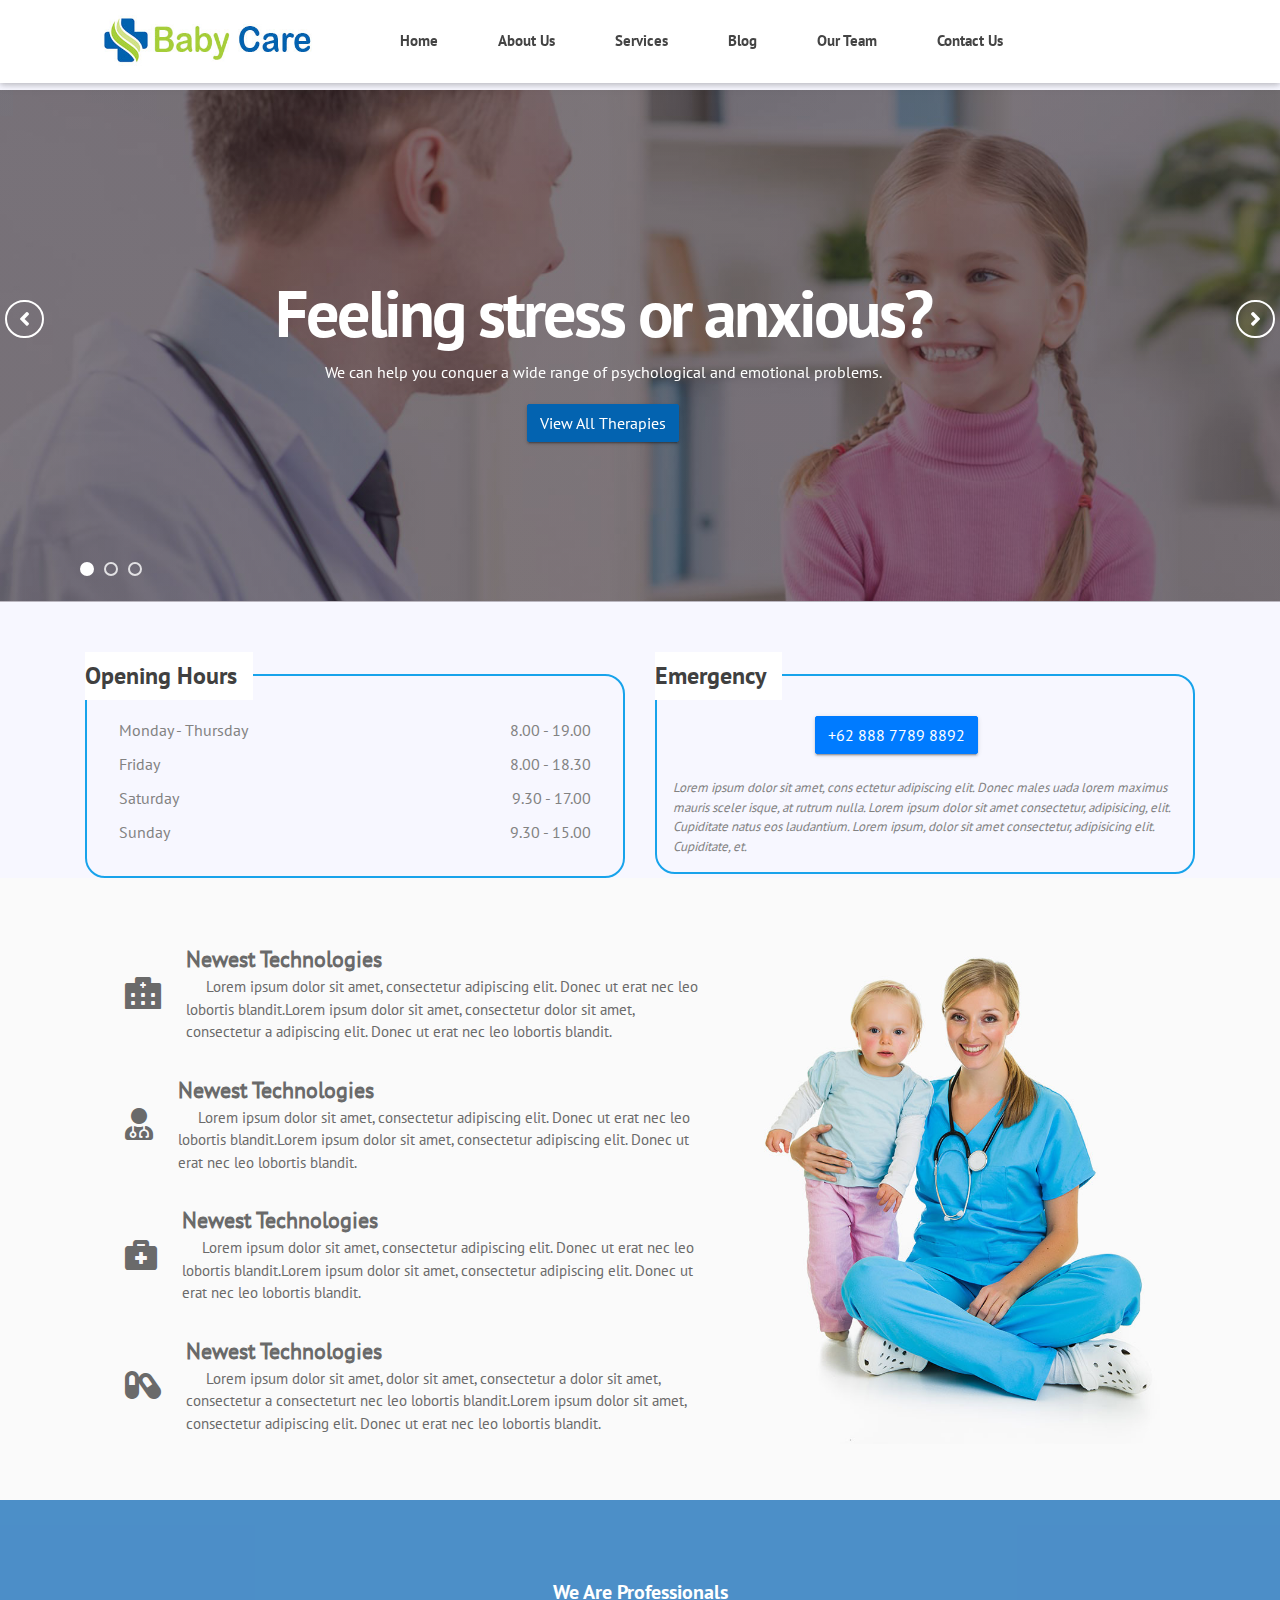
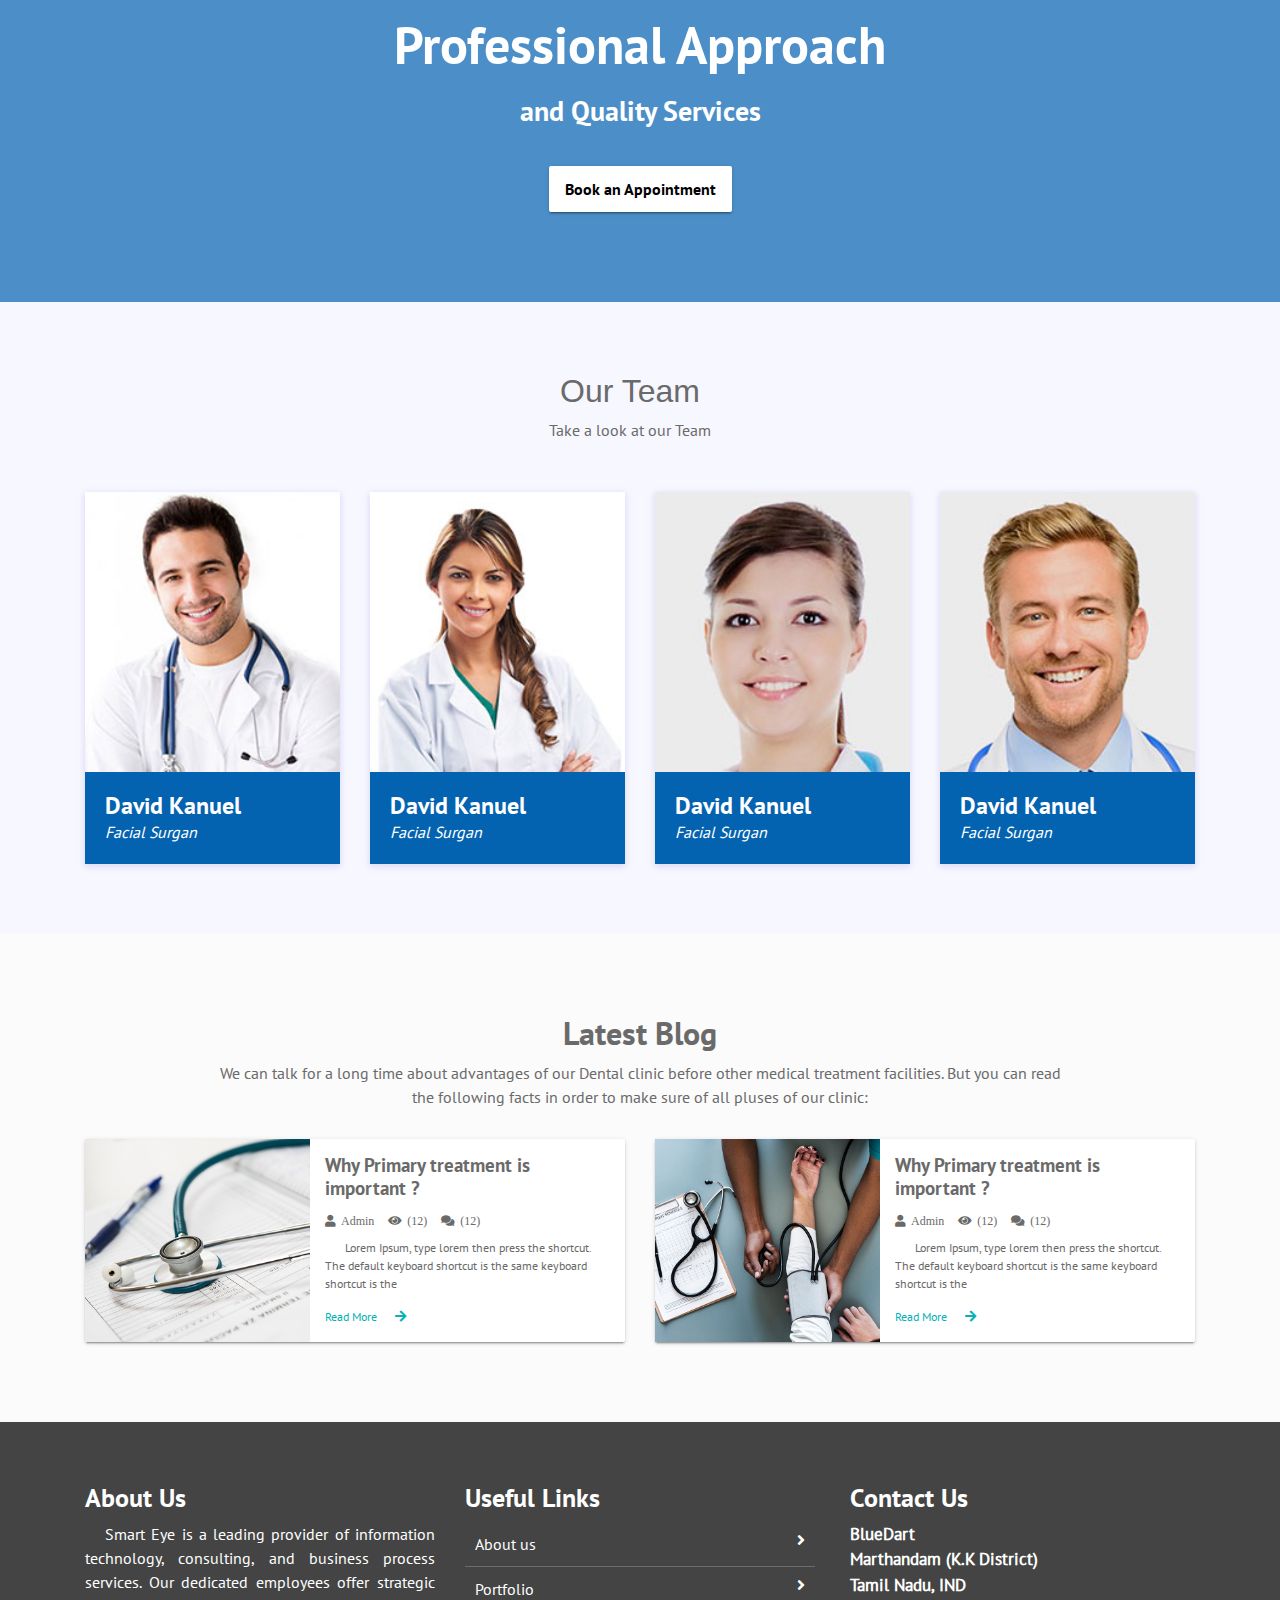
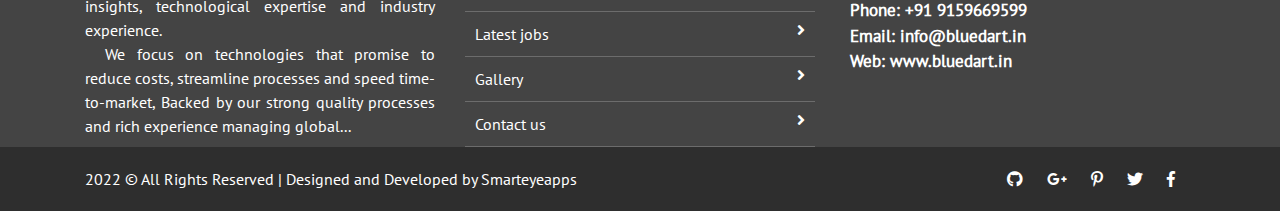
<file: index.html>
<!doctype html>
<html lang="en">
    <head>
        <meta charset="utf-8">
        <meta name="viewport" content="width=device-width, initial-scale=1, shrink-to-fit=no">
        <title> Rumah sakit ibu dan anak</title>
        <link rel="shortcut icon" href="assets/images/fav.jpg">
        <link href="https://fonts.googleapis.com/css?family=Source+Sans+Pro" rel="stylesheet">
        <link rel="stylesheet" href="assets/css/bootstrap.min.css">
        <link rel="stylesheet" href="assets/css/fontawsom-all.min.css">
        <link rel="stylesheet" href="assets/plugins/slider/css/owl.carousel.min.css">
        <link rel="stylesheet" href="assets/plugins/slider/css/owl.theme.default.css">
        <link rel="stylesheet" type="text/css" href="assets/css/style.css" />
        <style>
        /*
        # Opening Hours
        --------------------------------*/
        .opening-hours,
        .emergency-box,
        .appointment-box,
        .contact-info {
        position: relative;
        padding: 32px;
        border-radius: 20px;
        border: 2px solid #18a3eb;/*#dde4ea*/
        }
        .opening-hours {
        border-color: #18a3eb;
        }
        .opening-hours h2,
        .emergency-box h2,
        .appointment-box h2,
        .contact-info h2 {
        position: absolute;
        top: -24px;
        left: -2px;
        height: 48px;
        padding-right: 16px;
        background: #fff;
        font-size: 24px;
        font-weight: 600;
        color: #404040;
        }
        .opening-hours ul {
        list-style: none;
        }
        .opening-hours ul li {
        display: flex;
        justify-content: space-between;
        margin-top: 10px;
        font-size: 16px;
        font-weight: 500;
        color: #828282;
        }
        .opening-hours ul li span {
        display: inline-block;
        margin-left: 5px;
        }
        /*
        # Emergency
        --------------------------------*/
        .emergency-box {
        padding: 16px;
        }
        .emergency-box p {
        margin-top: 16px;
        margin-bottom: 0;
        font-size: 13px;
        font-style: italic;
        color: #828282;
        }
        .emergency-box .call-btn {
        max-width: 220px;
        margin: 24px auto !important;
        }
        </style>
    </head>
    <body>
        
        <header>
            
            <div id="nav-head" class="header-nav">
                <div class="container">
                    <div class="row">
                        <div class="col-md-3 col-sm-12 nav-img">
                            <img src="assets/images/logo.jpg" alt="">
                            <a data-toggle="collapse" data-target="#menu" href="#menu" ><i class="fas d-block d-md-none small-menu fa-bars"></i></a>
                        </div>
                        <div id="menu" class="col-md-9 d-none d-md-block nav-item">
                            <ul>
                                <li><a href="index.html">Home</a></li>
                                <li><a href="about_us.html">About Us</a></li>
                                <li><a href="services.html">Services</a></li>
                                <li><a href="blog.html">Blog</a></li>
                                <li><a href="team.html">Our Team</a></li>
                                <li><a href="contact_us.html">Contact Us</a></li>
                            </ul>
                        </div>
                    </div>
                </div>
            </div>
        </header>
        
        <!-- ################# Slider Starts Here#######################--->
        <div class="slider">
            <!-- Set up your HTML -->
            <div class="owl-carousel ">
                <div class="slider-img">
                    <div class="item">
                        <div class="slider-img"><img src="assets/images/slider/slider-1.jpg" alt=""></div>
                        <div class="container">
                            <div class="row">
                                <div class="col-lg-offset-2 col-lg-8 col-md-offset-2 col-md-8 col-sm-12 col-xs-12">
                                    <div class="slider-captions">
                                        <h1 class="slider-title">Feeling stress or anxious?</h1>
                                        <p class="slider-text hidden-xs">We can help you conquer a wide range of psychological and emotional problems.</p>
                                        <a href="#" class="btn btn-info hidden-xs">View All Therapies</a>
                                    </div>
                                </div>
                            </div>
                        </div>
                    </div>
                </div>
                <div class="item">
                    <div class="slider-img"><img src="assets/images/slider/slider-2.jpg" alt=""></div>
                    <div class="container">
                        <div class="row">
                            <div class="col-lg-offset-2 col-lg-8 col-md-offset-2 col-md-8 col-sm-12 col-xs-12">
                                <div class="slider-captions">
                                    <h1 class="slider-title">It's time for better help.</h1>
                                    <p class="slider-text hidden-xs">We can help you conquer a wide range of psychological and emotional problems.</p>
                                    <a href="#" class="btn btn-info hidden-xs">Schedule A Visit</a>
                                </div>
                            </div>
                        </div>
                    </div>
                </div>
                <div class="item">
                    <div class="slider-img"> <img src="assets/images/slider/slider-3.jpg" alt=""></div>
                    <div class="container">
                        <div class="row">
                            <div class="col-lg-offset-2 col-lg-8 col-md-offset-2 col-md-8 col-sm-12 col-xs-12">
                                <div class="slider-captions">
                                    <h1 class="slider-title">Meet our psychiatrists</h1>
                                    <p class="slider-text hidden-xs">Our psychiatrists are highly skilled to meet your unique needs.</p>
                                    <a href="#" class="btn btn-info hidden-xs">Meet Psychiatrists</a>
                                </div>
                            </div>
                        </div>
                    </div>
                </div>
            </div>
        </div>
        
        <!-- ################# Health Care Here#######################--->
        <br>
        <br>
        <div class="homepage-boxes mt-4">
            <div class="container">
                <div class="row">
                    <div class="col-12 col-md-6">
                        <div class="opening-hours">
                            <h2 class="d-flex align-items-center">Opening Hours</h2>
                            <ul class="p-0 m-0">
                                <li>Monday - Thursday <span>8.00 - 19.00</span></li>
                                <li>Friday <span>8.00 - 18.30</span></li>
                                <li>Saturday <span>9.30 - 17.00</span></li>
                                <li>Sunday <span>9.30 - 15.00</span></li>
                            </ul>
                        </div>
                    </div>
                    <div class="col-12 col-md-6 mt-5 mt-md-0">
                        <div class="emergency-box">
                            <h2 class="d-flex align-items-center">Emergency</h2>
                            <div class="call-btn button gradient-bg">
                                <a class="btn btn-primary rounded-pill" href="#"> +62 888 7789 8892</a>
                            </div>
                            <p>Lorem ipsum dolor sit amet, cons ectetur adipiscing elit. Donec males uada lorem maximus mauris sceler isque, at rutrum nulla. Lorem ipsum dolor sit amet consectetur, adipisicing, elit. Cupiditate natus eos laudantium. Lorem ipsum, dolor sit amet consectetur, adipisicing elit. Cupiditate, et.</p>
                        </div>
                    </div>
                    
                </div>
            </div>
        </div>
        
        <!-- <section class="health-care">
            <div class="container">
                <div class="row">
                    <div class="col-md-3 col-sm-6 vd">
                        <img src="assets/images/services/gallery_01.jpg" alt="">
                        <h4>Premium Care</h4>
                        <p>Ut wisi enim ad minim veniam, quis laore nostrud exerci tation ulm hedi corper turet suscipit lobortis</p>
                        <button class="btn btn-info">Readmore <i class="fas fa-arrow-right"></i></button>
                    </div>
                    <div class="col-md-3 col-sm-6 vd">
                        <img src="assets/images/services/gallery_02.jpg" alt="">
                        <h4>Powerful Medicine</h4>
                        <p>Ut wisi enim ad minim veniam, quis laore nostrud exerci tation ulm hedi corper turet suscipit lobortis</p>
                        <button class="btn btn-info">Readmore <i class="fas fa-arrow-right"></i></button>
                    </div>
                    <div class="col-md-3 col-sm-6 vd">
                        <img src="assets/images/services/gallery_03.jpg" alt="">
                        <h4>Quality Equipments</h4>
                        <p>Ut wisi enim ad minim veniam, quis laore nostrud exerci tation ulm hedi corper turet suscipit lobortis</p>
                        <button class="btn btn-info">Readmore <i class="fas fa-arrow-right"></i></button>
                    </div>
                    <div class="col-md-3 col-sm-6 vd">
                        <img src="assets/images/services/gallery_04.jpg" alt="">
                        <h4>Experiance Docors</h4>
                        <p>Ut wisi enim ad minim veniam, quis laore nostrud exerci tation ulm hedi corper turet suscipit lobortis</p>
                        <button class="btn btn-info">Readmore <i class="fas fa-arrow-right"></i></button>
                    </div>
                </div>
                
                
            </div>
        </section> -->
        
        
        <!-- ################# Services Starts Here#######################--->
        
        <section class="our-services">
            <div class="container">
                <div class="row">
                    <div class="col-md-7 col-sm-12">
                        <div class="service-box">
                            <div class=" d-flex">
                                <div class="icon">
                                    <i class="fas fa-hospital-alt"></i>
                                </div>
                                <div class="det">
                                    <b>Newest Technologies</b>
                                    <p>Lorem ipsum dolor sit amet, consectetur adipiscing elit. Donec ut erat nec leo lobortis blandit.Lorem ipsum dolor sit amet, consectetur  dolor sit amet, consectetur a adipiscing elit. Donec ut erat nec leo lobortis blandit.</p>
                                </div>
                                
                            </div>
                        </div>
                        <div class="service-box">
                            <div class=" d-flex">
                                <div class="icon">
                                    <i class="fas fa-user-md"></i>
                                </div>
                                <div class="det">
                                    <b>Newest Technologies</b>
                                    <p>Lorem ipsum dolor sit amet, consectetur adipiscing elit. Donec ut erat nec leo lobortis blandit.Lorem ipsum dolor sit amet, consectetur adipiscing elit. Donec ut erat nec leo lobortis blandit.</p>
                                </div>
                                
                            </div>
                        </div>
                        <div class="service-box">
                            <div class=" d-flex">
                                <div class="icon">
                                    <i class="fas fa-briefcase-medical"></i>
                                </div>
                                <div class="det">
                                    <b>Newest Technologies</b>
                                    <p>Lorem ipsum dolor sit amet, consectetur adipiscing elit. Donec ut erat nec leo lobortis blandit.Lorem ipsum dolor sit amet, consectetur adipiscing elit. Donec ut erat nec leo lobortis blandit.</p>
                                </div>
                                
                            </div>
                        </div>
                        <div class="service-box">
                            <div class=" d-flex">
                                <div class="icon">
                                    <i class="fas fa-capsules"></i>
                                </div>
                                <div class="det">
                                    <b>Newest Technologies</b>
                                    <p>Lorem ipsum dolor sit amet,  dolor sit amet, consectetur a  dolor sit amet, consectetur a consecteturt nec leo lobortis blandit.Lorem ipsum dolor sit amet, consectetur adipiscing elit. Donec ut erat nec leo lobortis blandit.</p>
                                </div>
                                
                            </div>
                        </div>
                    </div>
                    <div class="col-md-5 col-sm-12">
                        <div class="imagr-box">
                            <img src="assets/images/side-image.jpg" alt="">
                        </div>
                    </div>
                </div>
            </div>
        </section>
        
        <!-- ################# AppointmentStarts Here#######################--->
        <div class="professional-details">
            <div class="layy">
                <div class="container">
                    <div class="title-another row">
                        <h4>We Are Professionals</h4>
                        <h2>Professional Approach</h2>
                        <h3>and Quality Services</h3>
                        <div class="btn-ro">
                            <button class="btn btn-default">Book an Appointment</button>
                        </div>
                    </div>
                </div>
            </div>
        </div>
        <!-- ################# Our Team Starts Here#######################--->
        <section class="our-team">
            <div class="container">
                <div class="inner-title row">
                    <h2>Our Team</h2>
                    <p>Take a look at our Team</p>
                </div>
                <div class="row team-row">
                    <div class="col-md-3 col-sm-6">
                        <div class="single-usr">
                            <img src="assets/images/team/team-memb1.jpg" alt="">
                            <div class="det-o">
                                <h4>David Kanuel</h4>
                                <i>Facial Surgan</i>
                            </div>
                        </div>
                    </div>
                    <div class="col-md-3 col-sm-6">
                        <div class="single-usr">
                            <img src="assets/images/team/team-memb2.jpg" alt="">
                            <div class="det-o">
                                <h4>David Kanuel</h4>
                                <i>Facial Surgan</i>
                            </div>
                        </div>
                    </div>
                    <div class="col-md-3 col-sm-6">
                        <div class="single-usr">
                            <img src="assets/images/team/team-memb3.jpg" alt="">
                            <div class="det-o">
                                <h4>David Kanuel</h4>
                                <i>Facial Surgan</i>
                            </div>
                        </div>
                    </div>
                    <div class="col-md-3 col-sm-6">
                        <div class="single-usr">
                            <img src="assets/images/team/team-memb4.jpg" alt="">
                            <div class="det-o">
                                <h4>David Kanuel</h4>
                                <i>Facial Surgan</i>
                            </div>
                        </div>
                    </div>
                </div>
            </div>
        </section>
        <!--  ************************* Blog Starts Here ************************** -->
        <div class="blog">
            <div class="row session-title">
                <h2>Latest Blog</h2>
                <p>We can talk for a long time about advantages of our Dental clinic before other medical treatment facilities.
                But you can read the following facts in order to make sure of all pluses of our clinic:</p>
            </div>
            <div class="container">
                <div class="row">
                    <div class="col-md-6 col-sm-12">
                        <div class="blog-singe no-margin row">
                            <div class="col-sm-5 blog-img-tab">
                                <img src="assets/images/blog/blog_01.jpg" alt="">
                            </div>
                            <div class="col-sm-7 blog-content-tab">
                                <h2>Why Primary treatment is important ?</h2>
                                <p><i class="fas fa-user"><small>Admin</small></i>  <i class="fas fa-eye"><small>(12)</small></i>  <i class="fas fa-comments"><small>(12)</small></i></p>
                                <p class="blog-desic">Lorem Ipsum, type lorem then press the shortcut. The default keyboard shortcut is the same keyboard shortcut is the </p>
                                <a href="blog_single.html">Read More <i class="fas fa-arrow-right"></i></a>
                            </div>
                        </div>
                    </div>
                    <div class="col-md-6 col-sm-12">
                        <div class="blog-singe no-margin row">
                            <div class="col-sm-5 blog-img-tab">
                                <img src="assets/images/blog/blog_02.jpg" alt="">
                            </div>
                            <div class="col-sm-7 blog-content-tab">
                                <h2>Why Primary treatment is important ?</h2>
                                <p><i class="fas fa-user"><small>Admin</small></i>  <i class="fas fa-eye"><small>(12)</small></i>  <i class="fas fa-comments"><small>(12)</small></i></p>
                                <p class="blog-desic">Lorem Ipsum, type lorem then press the shortcut. The default keyboard shortcut is the same keyboard shortcut is the </p>
                                <a href="blog_single.html">Read More <i class="fas fa-arrow-right"></i></a>
                            </div>
                        </div>
                    </div>
                </div>
            </div>
        </div>
        
        <!-- ######## Blog End ####### -->
        
        <!-- ################# Footer Starts Here#######################--->
        <footer class="footer">
            <div class="container">
                <div class="row">
                    <div class="col-md-4 col-sm-12">
                        <h2>About Us</h2>
                        <p>
                            Smart Eye is a leading provider of information technology, consulting, and business process services. Our dedicated employees offer strategic insights, technological expertise and industry experience.
                        </p>
                        <p>We focus on technologies that promise to reduce costs, streamline processes and speed time-to-market, Backed by our strong quality processes and rich experience managing global... </p>
                    </div>
                    <div class="col-md-4 col-sm-12">
                        <h2>Useful Links</h2>
                        <ul class="list-unstyled link-list">
                            <li><a ui-sref="about" href="#/about">About us</a><i class="fa fa-angle-right"></i></li>
                            <li><a ui-sref="portfolio" href="#/portfolio">Portfolio</a><i class="fa fa-angle-right"></i></li>
                            <li><a ui-sref="products" href="#/products">Latest jobs</a><i class="fa fa-angle-right"></i></li>
                            <li><a ui-sref="gallery" href="#/gallery">Gallery</a><i class="fa fa-angle-right"></i></li>
                            <li><a ui-sref="contact" href="#/contact">Contact us</a><i class="fa fa-angle-right"></i></li>
                        </ul>
                    </div>
                    <div class="col-md-4 col-sm-12 map-img">
                        <h2>Contact Us</h2>
                        <address class="md-margin-bottom-40">
                            BlueDart <br>
                            Marthandam (K.K District) <br>
                            Tamil Nadu, IND <br>
                            Phone: +91 9159669599 <br>
                            Email: <a href="mailto:info@anybiz.com" class="">info@bluedart.in</a><br>
                            Web: <a href="smart-eye.html" class="">www.bluedart.in</a>
                        </address>
                    </div>
                </div>
            </div>
            
        </footer>
        <div class="copy">
            <div class="container">
                <a href="https://www.smarteyeapps.com/">2022 &copy; All Rights Reserved | Designed and Developed by Smarteyeapps</a>
                
                <span>
                    <a><i class="fab fa-github"></i></a>
                    <a><i class="fab fa-google-plus-g"></i></a>
                    <a><i class="fab fa-pinterest-p"></i></a>
                    <a><i class="fab fa-twitter"></i></a>
                    <a><i class="fab fa-facebook-f"></i></a>
                </span>
            </div>
        </div>
        
    </body>
    <script src="assets/js/jquery-3.2.1.min.js"></script>
    <script src="assets/js/popper.min.js"></script>
    <script src="assets/js/bootstrap.min.js"></script>
    <script src="assets/plugins/slider/js/owl.carousel.min.js"></script>
    <script src="assets/plugins/scroll-fixed/jquery-scrolltofixed-min.js"></script>
    <script src="assets/js/script.js"></script>
</html>
</file>
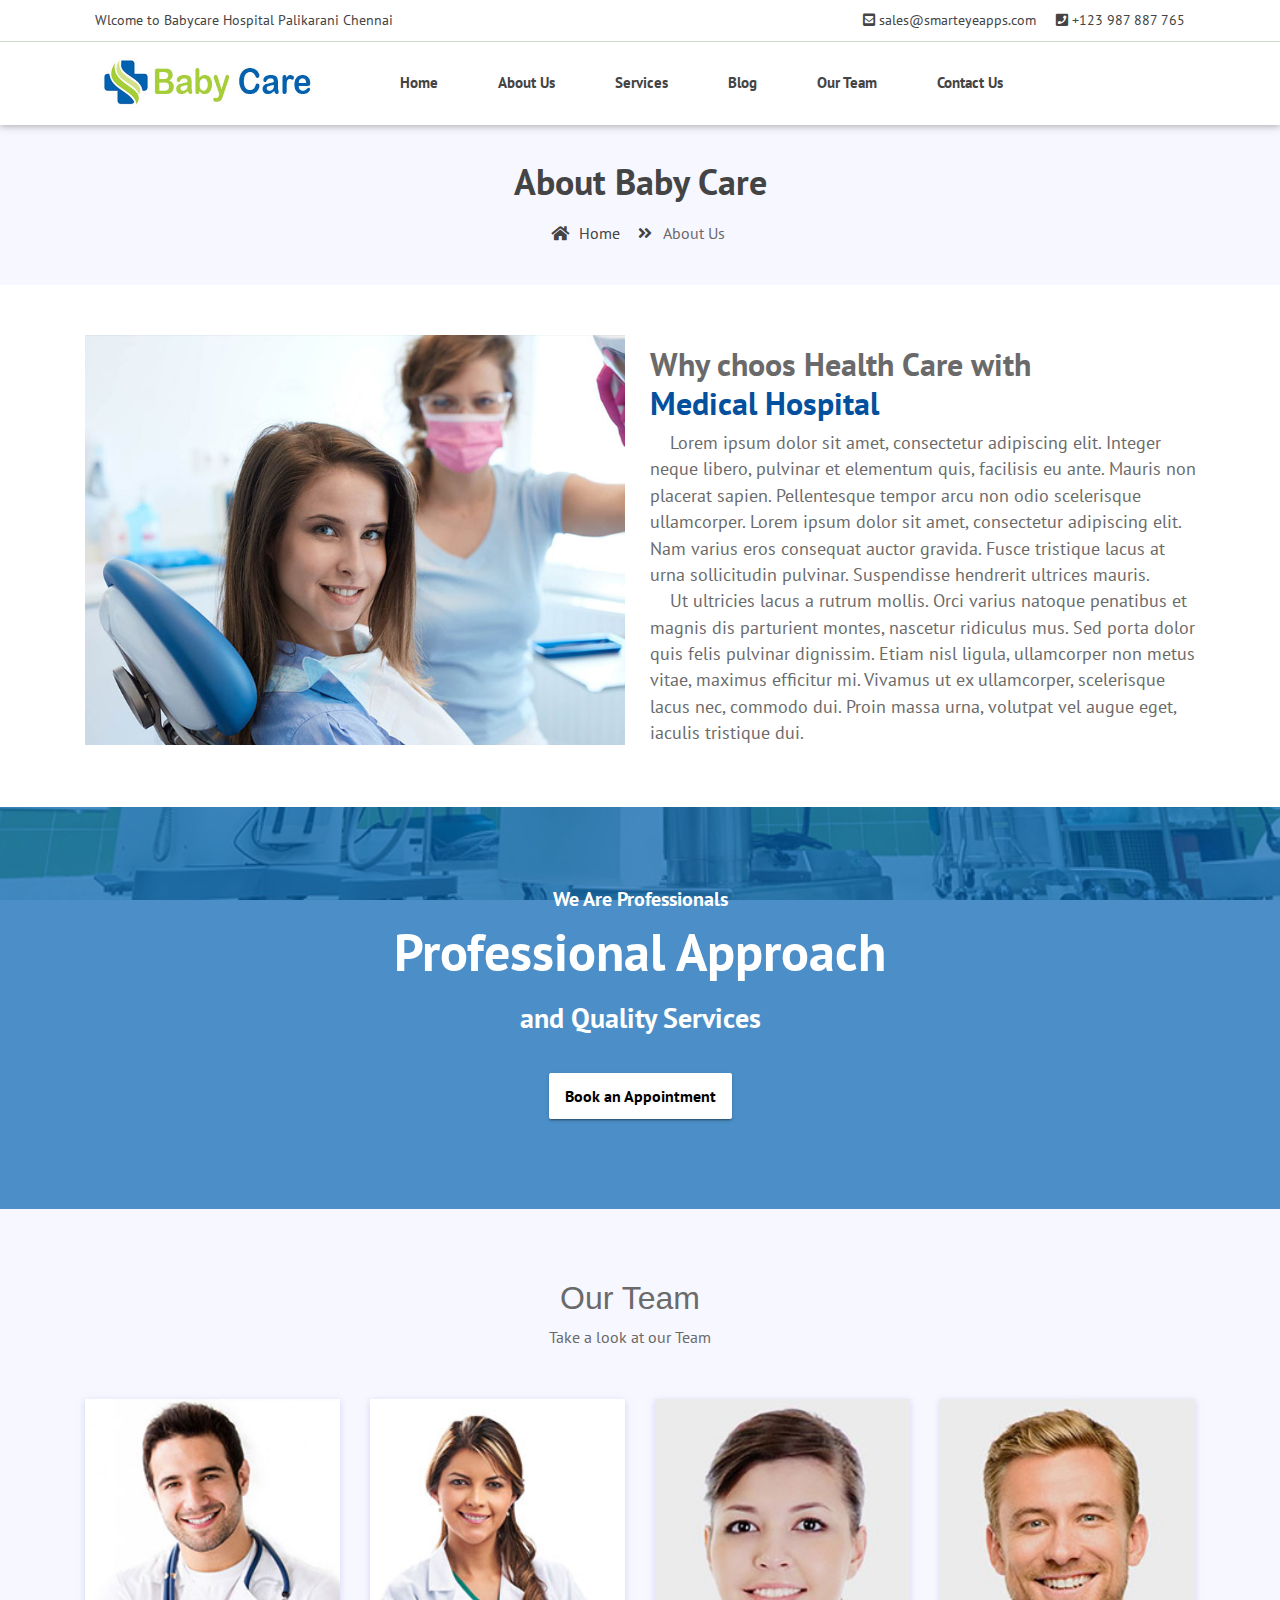
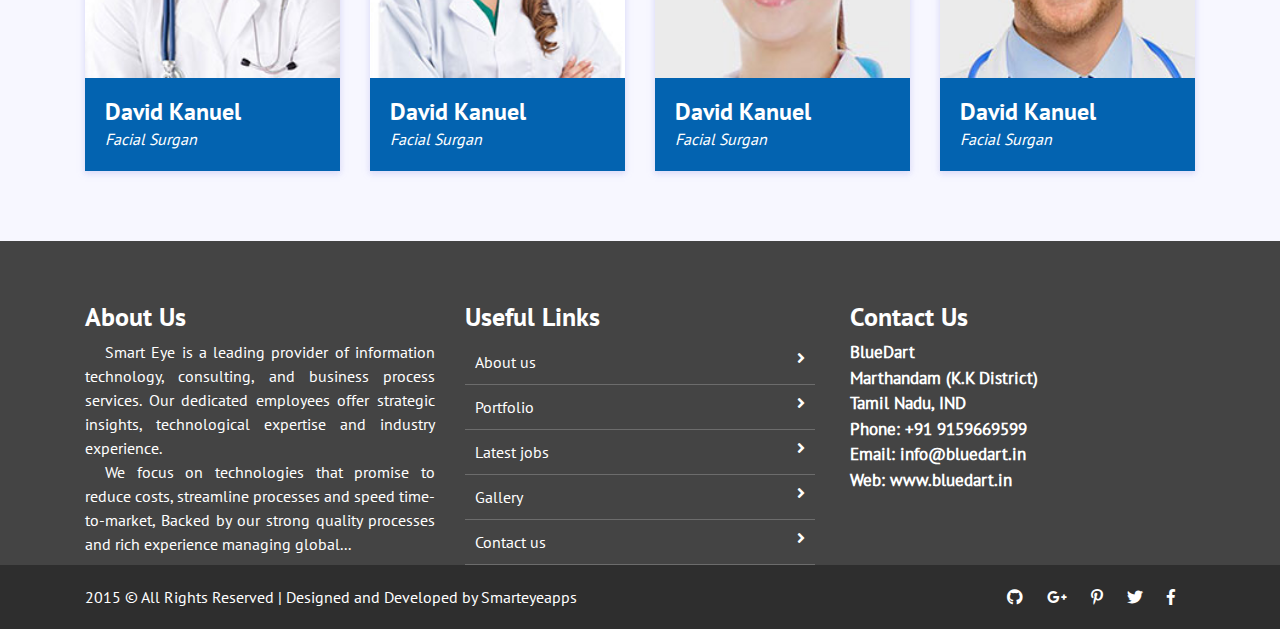
<file: about_us.html>
<!doctype html>
<html lang="en">

<head>
    <meta charset="utf-8">
    <meta name="viewport" content="width=device-width, initial-scale=1, shrink-to-fit=no">
    <title> Free Dental Medical Hospital Website Template | Smarteyeapps.com</title>

    <link rel="shortcut icon" href="assets/images/fav.jpg">
    <link href="https://fonts.googleapis.com/css?family=Source+Sans+Pro" rel="stylesheet"> 
    <link rel="stylesheet" href="assets/css/bootstrap.min.css">
    <link rel="stylesheet" href="assets/css/fontawsom-all.min.css">
    <link rel="stylesheet" href="assets/plugins/slider/css/owl.carousel.min.css">
    <link rel="stylesheet" href="assets/plugins/slider/css/owl.theme.default.css">
    <link rel="stylesheet" type="text/css" href="assets/css/style.css" />
</head>

    <body>
    
    <header>
        <div class="header-top">
            <div class="container">
                <div class="row">
                    <div class="col-lg-7 col-md-12 left-item">
                        <ul>
                            <li>Wlcome to Babycare Hospital Palikarani Chennai</li>
                            
                        </ul>
                    </div>
                    <div class="col-lg-5 d-none d-lg-block right-item">
                        <ul>
                             <li><i class="fas fa-envelope-square"></i> sales@smarteyeapps.com</li>
                             <li><i class="fas fa-phone-square"></i> +123 987 887 765</li>
                        </ul>
                    </div>
                </div>

            </div>
        </div>
        <div id="nav-head" class="header-nav">
            <div class="container">
                <div class="row">
                    <div class="col-md-3 col-sm-12 nav-img">
                        <img src="assets/images/logo.jpg" alt="">
                       <a data-toggle="collapse" data-target="#menu" href="#menu" ><i class="fas d-block d-md-none small-menu fa-bars"></i></a>
                    </div>
                    <div id="menu" class="col-md-9 d-none d-md-block nav-item">
                        <ul>
                            <li><a href="index.html">Home</a></li>
                            <li><a href="about_us.html">About Us</a></li>
                            <li><a href="services.html">Services</a></li>
                            <li><a href="blog.html">Blog</a></li>
                            <li><a href="team.html">Our Team</a></li>
                            <li><a href="contact_us.html">Contact Us</a></li>
                        </ul>
                    </div>
                </div>

            </div>
        </div>

    </header>
  
       <!--  ************************* Page Title Starts Here ************************** -->
               <div class="page-nav no-margin row">
                   <div class="container">
                       <div class="row">
                           <h2>About Baby Care</h2>
                           <ul>
                               <li> <a href="#"><i class="fas fa-home"></i> Home</a></li>
                               <li><i class="fas fa-angle-double-right"></i> About Us</li>
                           </ul>
                       </div>
                   </div>
               </div>
       
    <!-- ######## Page  Title End ####### -->
       
    <section class="with-medical">
        <div class="container">
            <div class="row">
               <div class="col-lg-6 col-md-12">
                    <img src="assets/images/why.jpg" alt="">
                </div>
                <div class="col-lg-6 col-md-12 txtr">
                    <h4>Why choos Health Care with <br>
                     <span>Medical Hospital</span>   
                    </h4>
                    <p>Lorem ipsum dolor sit amet, consectetur adipiscing elit. Integer neque libero, pulvinar et elementum quis, facilisis eu ante. Mauris non placerat sapien. Pellentesque tempor arcu non odio scelerisque ullamcorper. Lorem ipsum dolor sit amet, consectetur adipiscing elit. Nam varius eros consequat auctor gravida. Fusce tristique lacus at urna sollicitudin pulvinar. Suspendisse hendrerit ultrices mauris.</p>
                    <p>Ut ultricies lacus a rutrum mollis. Orci varius natoque penatibus et magnis dis parturient montes, nascetur ridiculus mus. Sed porta dolor quis felis pulvinar dignissim. Etiam nisl ligula, ullamcorper non metus vitae, maximus efficitur mi. Vivamus ut ex ullamcorper, scelerisque lacus nec, commodo dui. Proin massa urna, volutpat vel augue eget, iaculis tristique dui. </p>
                </div>
                
            </div>
        </div>
    </section>
       
            <!-- ################# AppointmentStarts Here#######################--->

    <div class="professional-details">
        <div class="layy">
            <div class="container">
                <div class="title-another row">
                    <h4>We Are Professionals</h4>
                    <h2>Professional Approach</h2>
                    <h3>and Quality Services</h3>
                    <div class="btn-ro">
                        <button class="btn btn-default">Book an Appointment</button>
                    </div>

                </div>
            </div>
        </div>

    </div>

    <!-- ################# Our Team Starts Here#######################--->
    <section class="our-team">
        <div class="container">
            <div class="inner-title row">
                <h2>Our Team</h2>
                <p>Take a look at our Team</p>
            </div>
            <div class="row team-row">
                <div class="col-md-3 col-sm-6">
                    <div class="single-usr">
                        <img src="assets/images/team/team-memb1.jpg" alt="">
                        <div class="det-o">
                            <h4>David Kanuel</h4>
                            <i>Facial Surgan</i>
                        </div>
                    </div>
                </div>
                <div class="col-md-3 col-sm-6">
                    <div class="single-usr">
                        <img src="assets/images/team/team-memb2.jpg" alt="">
                        <div class="det-o">
                            <h4>David Kanuel</h4>
                            <i>Facial Surgan</i>
                        </div>
                    </div>
                </div>
                <div class="col-md-3 col-sm-6">
                    <div class="single-usr">
                        <img src="assets/images/team/team-memb3.jpg" alt="">
                        <div class="det-o">
                            <h4>David Kanuel</h4>
                            <i>Facial Surgan</i>
                        </div>
                    </div>
                </div>
                <div class="col-md-3 col-sm-6">
                    <div class="single-usr">
                        <img src="assets/images/team/team-memb4.jpg" alt="">
                        <div class="det-o">
                            <h4>David Kanuel</h4>
                            <i>Facial Surgan</i>
                        </div>
                    </div>
                </div>
            </div>
        </div>


    </section>
        
<!-- ################# Footer Starts Here#######################--->


    <footer class="footer">
        <div class="container">
            <div class="row">
                <div class="col-md-4 col-sm-12">
                    <h2>About Us</h2>
                    <p>
                        Smart Eye is a leading provider of information technology, consulting, and business process services. Our dedicated employees offer strategic insights, technological expertise and industry experience.
                    </p>
                    <p>We focus on technologies that promise to reduce costs, streamline processes and speed time-to-market, Backed by our strong quality processes and rich experience managing global... </p>
                </div>
                <div class="col-md-4 col-sm-12">
                    <h2>Useful Links</h2>
                    <ul class="list-unstyled link-list">
                        <li><a ui-sref="about" href="#/about">About us</a><i class="fa fa-angle-right"></i></li>
                        <li><a ui-sref="portfolio" href="#/portfolio">Portfolio</a><i class="fa fa-angle-right"></i></li>
                        <li><a ui-sref="products" href="#/products">Latest jobs</a><i class="fa fa-angle-right"></i></li>
                        <li><a ui-sref="gallery" href="#/gallery">Gallery</a><i class="fa fa-angle-right"></i></li>
                        <li><a ui-sref="contact" href="#/contact">Contact us</a><i class="fa fa-angle-right"></i></li>
                    </ul>
                </div>
                <div class="col-md-4 col-sm-12 map-img">
                    <h2>Contact Us</h2>
                    <address class="md-margin-bottom-40">
                        BlueDart <br>
                        Marthandam (K.K District) <br>
                        Tamil Nadu, IND <br>
                        Phone: +91 9159669599 <br>
                        Email: <a href="mailto:info@anybiz.com" class="">info@bluedart.in</a><br>
                        Web: <a href="smart-eye.html" class="">www.bluedart.in</a>
                    </address>

                </div>
            </div>
        </div>
        

    </footer>
    <div class="copy">
            <div class="container">
                <a href="https://www.smarteyeapps.com/">2015 &copy; All Rights Reserved | Designed and Developed by Smarteyeapps</a>
                
                <span>
                <a><i class="fab fa-github"></i></a>
                <a><i class="fab fa-google-plus-g"></i></a>
                <a><i class="fab fa-pinterest-p"></i></a>
                <a><i class="fab fa-twitter"></i></a>
                <a><i class="fab fa-facebook-f"></i></a>
        </span>
            </div>

        </div>   
    
    </body>

<script src="assets/js/jquery-3.2.1.min.js"></script>
<script src="assets/js/popper.min.js"></script>
<script src="assets/js/bootstrap.min.js"></script>
<script src="assets/plugins/slider/js/owl.carousel.min.js"></script>
<script src="assets/plugins/scroll-fixed/jquery-scrolltofixed-min.js"></script>

<script src="assets/js/script.js"></script>



</html>
</file>
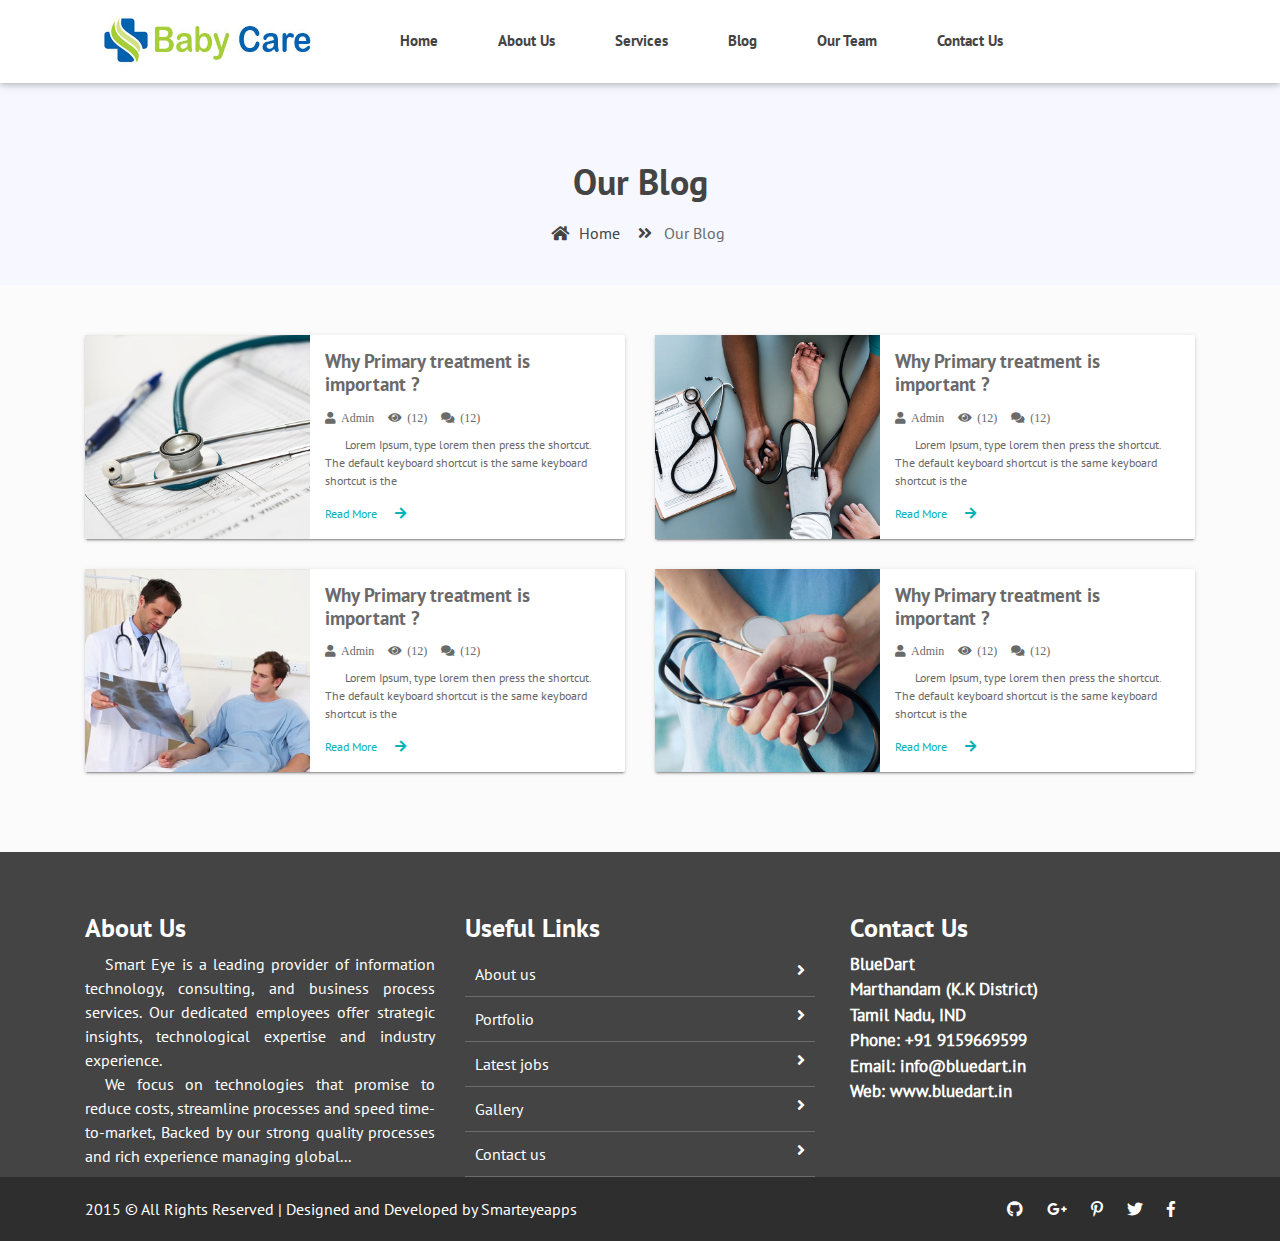
<file: blog.html>
<!doctype html>
<html lang="en">
    <head>
        <meta charset="utf-8">
        <meta name="viewport" content="width=device-width, initial-scale=1, shrink-to-fit=no">
        <title>Rumah sakit ibu dan anak</title>
        <link rel="shortcut icon" href="assets/images/fav.jpg">
        <link href="https://fonts.googleapis.com/css?family=Source+Sans+Pro" rel="stylesheet">
        <link rel="stylesheet" href="assets/css/bootstrap.min.css">
        <link rel="stylesheet" href="assets/css/fontawsom-all.min.css">
        <link rel="stylesheet" href="assets/plugins/slider/css/owl.carousel.min.css">
        <link rel="stylesheet" href="assets/plugins/slider/css/owl.theme.default.css">
        <link rel="stylesheet" type="text/css" href="assets/css/style.css" />
    </head>
    <body>
        
        <header>
            
            <div id="nav-head" class="header-nav">
                <div class="container">
                    <div class="row">
                        <div class="col-md-3 col-sm-12 nav-img">
                            <img src="assets/images/logo.jpg" alt="">
                            <a data-toggle="collapse" data-target="#menu" href="#menu" ><i class="fas d-block d-md-none small-menu fa-bars"></i></a>
                        </div>
                        <div id="menu" class="col-md-9 d-none d-md-block nav-item">
                            <ul>
                                <li><a href="index.html">Home</a></li>
                                <li><a href="about_us.html">About Us</a></li>
                                <li><a href="services.html">Services</a></li>
                                <li><a href="blog.html">Blog</a></li>
                                <li><a href="team.html">Our Team</a></li>
                                <li><a href="contact_us.html">Contact Us</a></li>
                            </ul>
                        </div>
                    </div>
                </div>
            </div>
        </header>
        
        <!--  ************************* Page Title Starts Here ************************** -->
        <div class="page-nav no-margin row">
            <div class="container">
                <div class="row">
                    <h2>Our Blog</h2>
                    <ul>
                        <li> <a href="#"><i class="fas fa-home"></i> Home</a></li>
                        <li><i class="fas fa-angle-double-right"></i> Our Blog</li>
                    </ul>
                </div>
            </div>
        </div>
        
        <!-- ######## Page  Title End ####### -->
        
        <!--  ************************* Blog Starts Here ************************** -->
        <div class="blog">
            
            <div class="container">
                <div class="row">
                    <div class="col-md-6 col-sm-12">
                        <div class="blog-singe no-margin row">
                            <div class="col-sm-5 blog-img-tab">
                                <img src="assets/images/blog/blog_01.jpg" alt="">
                            </div>
                            <div class="col-sm-7 blog-content-tab">
                                <h2>Why Primary treatment is important ?</h2>
                                <p><i class="fas fa-user"><small>Admin</small></i>  <i class="fas fa-eye"><small>(12)</small></i>  <i class="fas fa-comments"><small>(12)</small></i></p>
                                <p class="blog-desic">Lorem Ipsum, type lorem then press the shortcut. The default keyboard shortcut is the same keyboard shortcut is the </p>
                                <a href="blog_single.html">Read More <i class="fas fa-arrow-right"></i></a>
                            </div>
                        </div>
                    </div>
                    <div class="col-md-6 col-sm-12">
                        <div class="blog-singe no-margin row">
                            <div class="col-sm-5 blog-img-tab">
                                <img src="assets/images/blog/blog_02.jpg" alt="">
                            </div>
                            <div class="col-sm-7 blog-content-tab">
                                <h2>Why Primary treatment is important ?</h2>
                                <p><i class="fas fa-user"><small>Admin</small></i>  <i class="fas fa-eye"><small>(12)</small></i>  <i class="fas fa-comments"><small>(12)</small></i></p>
                                <p class="blog-desic">Lorem Ipsum, type lorem then press the shortcut. The default keyboard shortcut is the same keyboard shortcut is the </p>
                                <a href="blog_single.html">Read More <i class="fas fa-arrow-right"></i></a>
                            </div>
                        </div>
                    </div>
                    <div class="col-md-6 col-sm-12">
                        <div class="blog-singe no-margin row">
                            <div class="col-sm-5 blog-img-tab">
                                <img src="assets/images/blog/blog_04.jpg" alt="">
                            </div>
                            <div class="col-sm-7 blog-content-tab">
                                <h2>Why Primary treatment is important ?</h2>
                                <p><i class="fas fa-user"><small>Admin</small></i>  <i class="fas fa-eye"><small>(12)</small></i>  <i class="fas fa-comments"><small>(12)</small></i></p>
                                <p class="blog-desic">Lorem Ipsum, type lorem then press the shortcut. The default keyboard shortcut is the same keyboard shortcut is the </p>
                                <a href="blog_single.html">Read More <i class="fas fa-arrow-right"></i></a>
                            </div>
                        </div>
                    </div>
                    <div class="col-md-6 col-sm-12">
                        <div class="blog-singe no-margin row">
                            <div class="col-sm-5 blog-img-tab">
                                <img src="assets/images/blog/blog_03.jpg" alt="">
                            </div>
                            <div class="col-sm-7 blog-content-tab">
                                <h2>Why Primary treatment is important ?</h2>
                                <p><i class="fas fa-user"><small>Admin</small></i>  <i class="fas fa-eye"><small>(12)</small></i>  <i class="fas fa-comments"><small>(12)</small></i></p>
                                <p class="blog-desic">Lorem Ipsum, type lorem then press the shortcut. The default keyboard shortcut is the same keyboard shortcut is the </p>
                                <a href="blog_single.html">Read More <i class="fas fa-arrow-right"></i></a>
                            </div>
                        </div>
                    </div>
                </div>
            </div>
        </div>
        
        <!-- ######## Blog End ####### -->
        
        <!-- ################# Footer Starts Here#######################--->
        <footer class="footer">
            <div class="container">
                <div class="row">
                    <div class="col-md-4 col-sm-12">
                        <h2>About Us</h2>
                        <p>
                            Smart Eye is a leading provider of information technology, consulting, and business process services. Our dedicated employees offer strategic insights, technological expertise and industry experience.
                        </p>
                        <p>We focus on technologies that promise to reduce costs, streamline processes and speed time-to-market, Backed by our strong quality processes and rich experience managing global... </p>
                    </div>
                    <div class="col-md-4 col-sm-12">
                        <h2>Useful Links</h2>
                        <ul class="list-unstyled link-list">
                            <li><a ui-sref="about" href="#/about">About us</a><i class="fa fa-angle-right"></i></li>
                            <li><a ui-sref="portfolio" href="#/portfolio">Portfolio</a><i class="fa fa-angle-right"></i></li>
                            <li><a ui-sref="products" href="#/products">Latest jobs</a><i class="fa fa-angle-right"></i></li>
                            <li><a ui-sref="gallery" href="#/gallery">Gallery</a><i class="fa fa-angle-right"></i></li>
                            <li><a ui-sref="contact" href="#/contact">Contact us</a><i class="fa fa-angle-right"></i></li>
                        </ul>
                    </div>
                    <div class="col-md-4 col-sm-12 map-img">
                        <h2>Contact Us</h2>
                        <address class="md-margin-bottom-40">
                            BlueDart <br>
                            Marthandam (K.K District) <br>
                            Tamil Nadu, IND <br>
                            Phone: +91 9159669599 <br>
                            Email: <a href="mailto:info@anybiz.com" class="">info@bluedart.in</a><br>
                            Web: <a href="smart-eye.html" class="">www.bluedart.in</a>
                        </address>
                    </div>
                </div>
            </div>
            
        </footer>
        <div class="copy">
            <div class="container">
                <a href="https://www.smarteyeapps.com/">2015 &copy; All Rights Reserved | Designed and Developed by Smarteyeapps</a>
                
                <span>
                    <a><i class="fab fa-github"></i></a>
                    <a><i class="fab fa-google-plus-g"></i></a>
                    <a><i class="fab fa-pinterest-p"></i></a>
                    <a><i class="fab fa-twitter"></i></a>
                    <a><i class="fab fa-facebook-f"></i></a>
                </span>
            </div>
        </div>
        
    </body>
    <script src="assets/js/jquery-3.2.1.min.js"></script>
    <script src="assets/js/popper.min.js"></script>
    <script src="assets/js/bootstrap.min.js"></script>
    <script src="assets/plugins/slider/js/owl.carousel.min.js"></script>
    <script src="assets/plugins/scroll-fixed/jquery-scrolltofixed-min.js"></script>
    <script src="assets/js/script.js"></script>
</html>
</file>
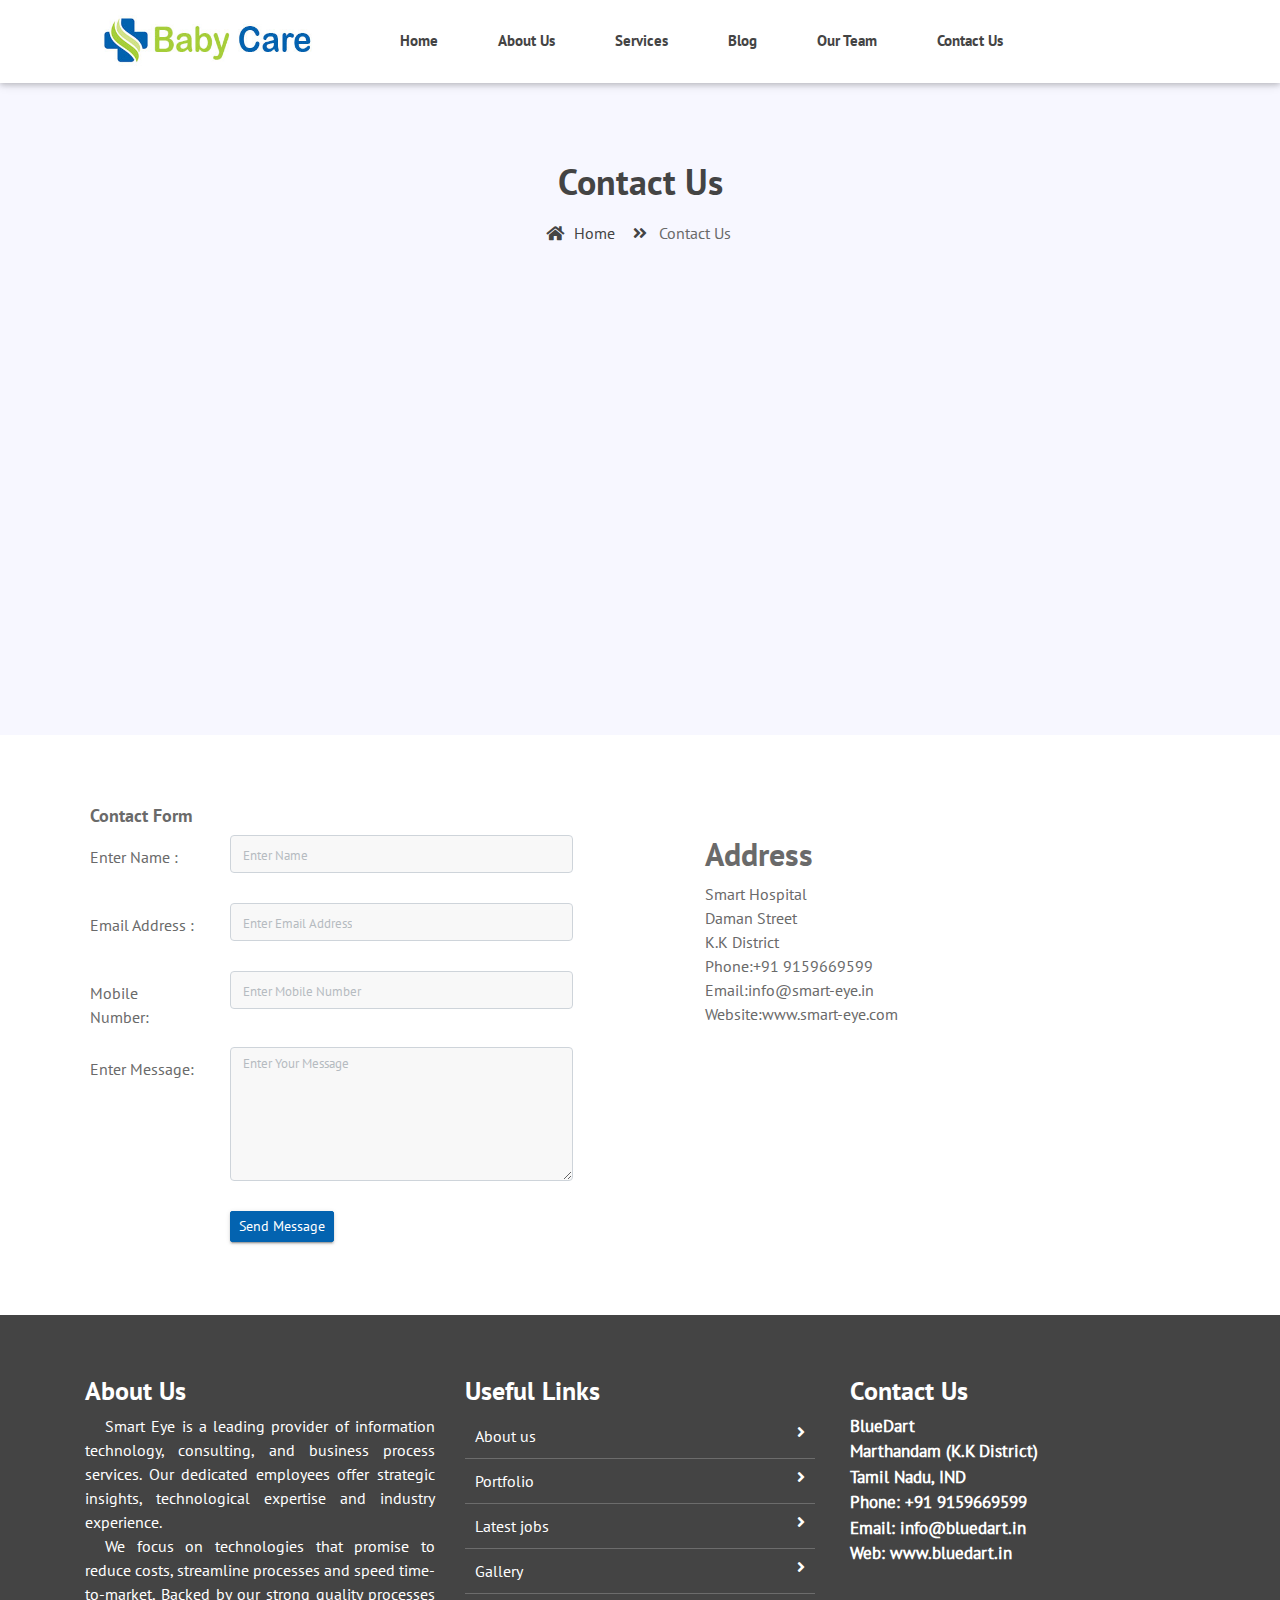
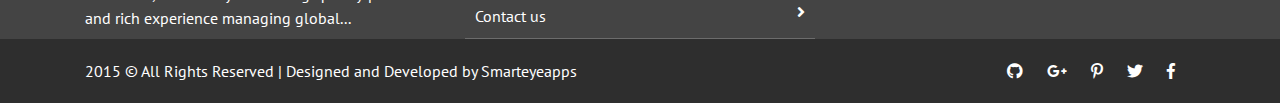
<file: contact_us.html>
<!doctype html>
<html lang="en">
    <head>
        <meta charset="utf-8">
        <meta name="viewport" content="width=device-width, initial-scale=1, shrink-to-fit=no">
        <title>Rumah sakit ibu dan anak</title>
        <link rel="shortcut icon" href="assets/images/fav.jpg">
        <link href="https://fonts.googleapis.com/css?family=Source+Sans+Pro" rel="stylesheet">
        <link rel="stylesheet" href="assets/css/bootstrap.min.css">
        <link rel="stylesheet" href="assets/css/fontawsom-all.min.css">
        <link rel="stylesheet" href="assets/plugins/slider/css/owl.carousel.min.css">
        <link rel="stylesheet" href="assets/plugins/slider/css/owl.theme.default.css">
        <link rel="stylesheet" type="text/css" href="assets/css/style.css" />
    </head>
    <body>
        
        <header>
            
            <div id="nav-head" class="header-nav">
                <div class="container">
                    <div class="row">
                        <div class="col-md-3 col-sm-12 nav-img">
                            <img src="assets/images/logo.jpg" alt="">
                            <a data-toggle="collapse" data-target="#menu" href="#menu" ><i class="fas d-block d-md-none small-menu fa-bars"></i></a>
                        </div>
                        <div id="menu" class="col-md-9 d-none d-md-block nav-item">
                            <ul>
                                <li><a href="index.html">Home</a></li>
                                <li><a href="about_us.html">About Us</a></li>
                                <li><a href="services.html">Services</a></li>
                                <li><a href="blog.html">Blog</a></li>
                                <li><a href="team.html">Our Team</a></li>
                                <li><a href="contact_us.html">Contact Us</a></li>
                            </ul>
                        </div>
                    </div>
                </div>
            </div>
        </header>
        
        <!--  ************************* Page Title Starts Here ************************** -->
        <div class="page-nav no-margin row">
            <div class="container">
                <div class="row">
                    <h2>Contact Us</h2>
                    <ul>
                        <li> <a href="#"><i class="fas fa-home"></i> Home</a></li>
                        <li><i class="fas fa-angle-double-right"></i> Contact Us</li>
                    </ul>
                </div>
            </div>
        </div>
        
        <!-- ######## Page  Title End ####### -->
        
        <div style="margin-top:0px;" class="row no-margin">
            
            <iframe style="width:100%" src="https://www.google.com/maps/embed?pb=!1m14!1m12!1m3!1d249759.19784092825!2d79.10145254589841!3d12.009924873581818!2m3!1f0!2f0!3f0!3m2!1i1024!2i768!4f13.1!5e0!3m2!1sen!2sin!4v1448883859107"  height="450" frameborder="0" style="border:0" allowfullscreen></iframe>
        </div>
        <div class="row contact-rooo no-margin">
            <div class="container">
                <div class="row">
                    
                    
                    <div style="padding:20px" class="col-sm-6">
                        <h2 style="font-size:18px">Contact Form</h2>
                        <div class="row">
                            <div style="padding-top:10px;" class="col-sm-3"><label>Enter Name :</label></div>
                            <div class="col-sm-8"><input type="text" placeholder="Enter Name" name="name" class="form-control input-sm"  ></div>
                        </div>
                        <div style="margin-top:10px;" class="row">
                            <div style="padding-top:10px;" class="col-sm-3"><label>Email Address :</label></div>
                            <div class="col-sm-8"><input type="text" name="name" placeholder="Enter Email Address" class="form-control input-sm"  ></div>
                        </div>
                        <div style="margin-top:10px;" class="row">
                            <div style="padding-top:10px;" class="col-sm-3"><label>Mobile Number:</label></div>
                            <div class="col-sm-8"><input type="text" name="name" placeholder="Enter Mobile Number" class="form-control input-sm"  ></div>
                        </div>
                        <div style="margin-top:10px;" class="row">
                            <div style="padding-top:10px;" class="col-sm-3"><label>Enter  Message:</label></div>
                            <div class="col-sm-8">
                                <textarea rows="5" placeholder="Enter Your Message" class="form-control input-sm"></textarea>
                            </div>
                        </div>
                        <div style="margin-top:10px;" class="row">
                            <div style="padding-top:10px;" class="col-sm-3"><label></label></div>
                            <div class="col-sm-8">
                                <button class="btn btn-info btn-sm">Send Message</button>
                            </div>
                        </div>
                    </div>
                    <div class="col-sm-6">
                        
                        <div style="margin:50px" class="serv">
                            
                            
                            
                            
                            
                            <h2 style="margin-top:10px;">Address</h2>
                            Smart Hospital <br>
                            Daman Street<br>
                            K.K District<br>
                            Phone:+91 9159669599<br>
                            Email:info@smart-eye.in<br>
                            Website:www.smart-eye.com<br>
                            
                            
                            
                            
                            
                            
                        </div>
                        
                        
                    </div>
                </div>
            </div>
            
        </div>
        
        
        <!-- ################# Footer Starts Here#######################--->
        <footer class="footer">
            <div class="container">
                <div class="row">
                    <div class="col-md-4 col-sm-12">
                        <h2>About Us</h2>
                        <p>
                            Smart Eye is a leading provider of information technology, consulting, and business process services. Our dedicated employees offer strategic insights, technological expertise and industry experience.
                        </p>
                        <p>We focus on technologies that promise to reduce costs, streamline processes and speed time-to-market, Backed by our strong quality processes and rich experience managing global... </p>
                    </div>
                    <div class="col-md-4 col-sm-12">
                        <h2>Useful Links</h2>
                        <ul class="list-unstyled link-list">
                            <li><a ui-sref="about" href="#/about">About us</a><i class="fa fa-angle-right"></i></li>
                            <li><a ui-sref="portfolio" href="#/portfolio">Portfolio</a><i class="fa fa-angle-right"></i></li>
                            <li><a ui-sref="products" href="#/products">Latest jobs</a><i class="fa fa-angle-right"></i></li>
                            <li><a ui-sref="gallery" href="#/gallery">Gallery</a><i class="fa fa-angle-right"></i></li>
                            <li><a ui-sref="contact" href="#/contact">Contact us</a><i class="fa fa-angle-right"></i></li>
                        </ul>
                    </div>
                    <div class="col-md-4 col-sm-12 map-img">
                        <h2>Contact Us</h2>
                        <address class="md-margin-bottom-40">
                            BlueDart <br>
                            Marthandam (K.K District) <br>
                            Tamil Nadu, IND <br>
                            Phone: +91 9159669599 <br>
                            Email: <a href="mailto:info@anybiz.com" class="">info@bluedart.in</a><br>
                            Web: <a href="smart-eye.html" class="">www.bluedart.in</a>
                        </address>
                    </div>
                </div>
            </div>
            
        </footer>
        <div class="copy">
            <div class="container">
                <a href="https://www.smarteyeapps.com/">2015 &copy; All Rights Reserved | Designed and Developed by Smarteyeapps</a>
                
                <span>
                    <a><i class="fab fa-github"></i></a>
                    <a><i class="fab fa-google-plus-g"></i></a>
                    <a><i class="fab fa-pinterest-p"></i></a>
                    <a><i class="fab fa-twitter"></i></a>
                    <a><i class="fab fa-facebook-f"></i></a>
                </span>
            </div>
        </div>
        
    </body>
    <script src="assets/js/jquery-3.2.1.min.js"></script>
    <script src="assets/js/popper.min.js"></script>
    <script src="assets/js/bootstrap.min.js"></script>
    <script src="assets/plugins/slider/js/owl.carousel.min.js"></script>
    <script src="assets/plugins/scroll-fixed/jquery-scrolltofixed-min.js"></script>
    <script src="assets/js/script.js"></script>
</html>
</file>
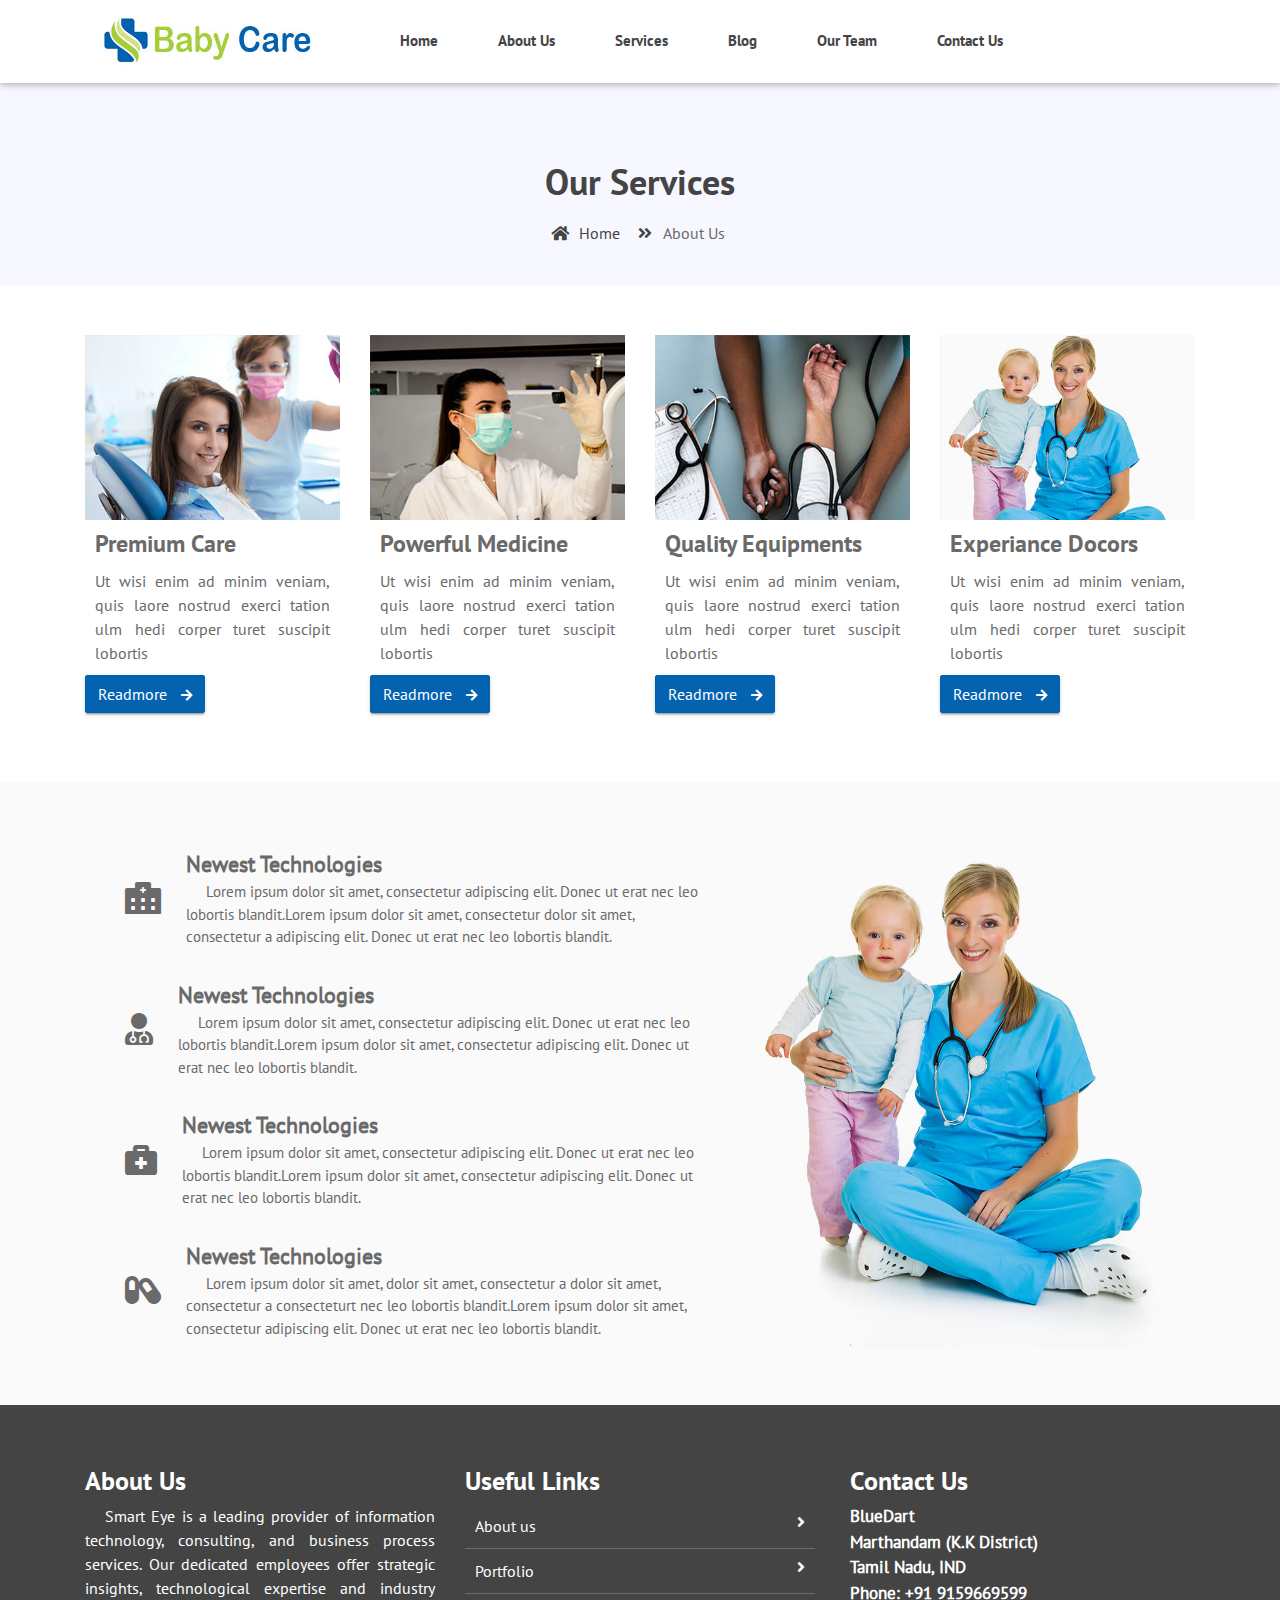
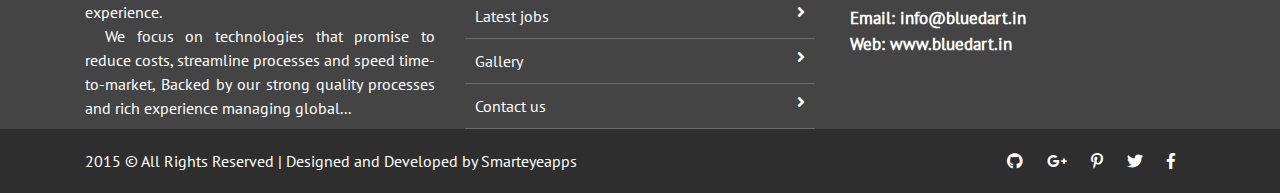
<file: services.html>
<!doctype html>
<html lang="en">
    <head>
        <meta charset="utf-8">
        <meta name="viewport" content="width=device-width, initial-scale=1, shrink-to-fit=no">
        <title>Rumah sakit ibu dan anak</title>
        <link rel="shortcut icon" href="assets/images/fav.jpg">
        <link href="https://fonts.googleapis.com/css?family=Source+Sans+Pro" rel="stylesheet">
        <link rel="stylesheet" href="assets/css/bootstrap.min.css">
        <link rel="stylesheet" href="assets/css/fontawsom-all.min.css">
        <link rel="stylesheet" href="assets/plugins/slider/css/owl.carousel.min.css">
        <link rel="stylesheet" href="assets/plugins/slider/css/owl.theme.default.css">
        <link rel="stylesheet" type="text/css" href="assets/css/style.css" />
    </head>
    <body>
        
        <header>
        </div>
        <div id="nav-head" class="header-nav">
            <div class="container">
                <div class="row">
                    <div class="col-md-3 col-sm-12 nav-img">
                        <img src="assets/images/logo.jpg" alt="">
                        <a data-toggle="collapse" data-target="#menu" href="#menu" ><i class="fas d-block d-md-none small-menu fa-bars"></i></a>
                    </div>
                    <div id="menu" class="col-md-9 d-none d-md-block nav-item">
                        <ul>
                            <li><a href="index.html">Home</a></li>
                            <li><a href="about_us.html">About Us</a></li>
                            <li><a href="services.html">Services</a></li>
                            <li><a href="blog.html">Blog</a></li>
                            <li><a href="team.html">Our Team</a></li>
                            <li><a href="contact_us.html">Contact Us</a></li>
                        </ul>
                    </div>
                </div>
            </div>
        </div>
    </header>
    
    <!--  ************************* Page Title Starts Here ************************** -->
    <div class="page-nav no-margin row">
        <div class="container">
            <div class="row">
                <h2>Our Services</h2>
                <ul>
                    <li> <a href="#"><i class="fas fa-home"></i> Home</a></li>
                    <li><i class="fas fa-angle-double-right"></i> About Us</li>
                </ul>
            </div>
        </div>
    </div>
    
    <!-- ######## Page  Title End ####### -->
    
    <!-- ################# Health Care Here#######################--->
    
    <section class="health-care">
        <div class="container">
            <div class="row">
                <div class="col-md-3 col-sm-6 vd">
                    <img src="assets/images/services/gallery_01.jpg" alt="">
                    <h4>Premium Care</h4>
                    <p>Ut wisi enim ad minim veniam, quis laore nostrud exerci tation ulm hedi corper turet suscipit lobortis</p>
                    <button class="btn btn-info">Readmore <i class="fas fa-arrow-right"></i></button>
                </div>
                <div class="col-md-3 col-sm-6 vd">
                    <img src="assets/images/services/gallery_02.jpg" alt="">
                    <h4>Powerful Medicine</h4>
                    <p>Ut wisi enim ad minim veniam, quis laore nostrud exerci tation ulm hedi corper turet suscipit lobortis</p>
                    <button class="btn btn-info">Readmore <i class="fas fa-arrow-right"></i></button>
                </div>
                <div class="col-md-3 col-sm-6 vd">
                    <img src="assets/images/services/gallery_03.jpg" alt="">
                    <h4>Quality Equipments</h4>
                    <p>Ut wisi enim ad minim veniam, quis laore nostrud exerci tation ulm hedi corper turet suscipit lobortis</p>
                    <button class="btn btn-info">Readmore <i class="fas fa-arrow-right"></i></button>
                </div>
                <div class="col-md-3 col-sm-6 vd">
                    <img src="assets/images/services/gallery_04.jpg" alt="">
                    <h4>Experiance Docors</h4>
                    <p>Ut wisi enim ad minim veniam, quis laore nostrud exerci tation ulm hedi corper turet suscipit lobortis</p>
                    <button class="btn btn-info">Readmore <i class="fas fa-arrow-right"></i></button>
                </div>
            </div>
            
            
        </div>
    </section>
    
    <!-- ################# Services Starts Here#######################--->
    
    <section class="our-services">
        <div class="container">
            <div class="row">
                <div class="col-md-7 col-sm-12">
                    <div class="service-box">
                        <div class=" d-flex">
                            <div class="icon">
                                <i class="fas fa-hospital-alt"></i>
                            </div>
                            <div class="det">
                                <b>Newest Technologies</b>
                                <p>Lorem ipsum dolor sit amet, consectetur adipiscing elit. Donec ut erat nec leo lobortis blandit.Lorem ipsum dolor sit amet, consectetur  dolor sit amet, consectetur a adipiscing elit. Donec ut erat nec leo lobortis blandit.</p>
                            </div>
                            
                        </div>
                    </div>
                    <div class="service-box">
                        <div class=" d-flex">
                            <div class="icon">
                                <i class="fas fa-user-md"></i>
                            </div>
                            <div class="det">
                                <b>Newest Technologies</b>
                                <p>Lorem ipsum dolor sit amet, consectetur adipiscing elit. Donec ut erat nec leo lobortis blandit.Lorem ipsum dolor sit amet, consectetur adipiscing elit. Donec ut erat nec leo lobortis blandit.</p>
                            </div>
                            
                        </div>
                    </div>
                    <div class="service-box">
                        <div class=" d-flex">
                            <div class="icon">
                                <i class="fas fa-briefcase-medical"></i>
                            </div>
                            <div class="det">
                                <b>Newest Technologies</b>
                                <p>Lorem ipsum dolor sit amet, consectetur adipiscing elit. Donec ut erat nec leo lobortis blandit.Lorem ipsum dolor sit amet, consectetur adipiscing elit. Donec ut erat nec leo lobortis blandit.</p>
                            </div>
                            
                        </div>
                    </div>
                    <div class="service-box">
                        <div class=" d-flex">
                            <div class="icon">
                                <i class="fas fa-capsules"></i>
                            </div>
                            <div class="det">
                                <b>Newest Technologies</b>
                                <p>Lorem ipsum dolor sit amet,  dolor sit amet, consectetur a  dolor sit amet, consectetur a consecteturt nec leo lobortis blandit.Lorem ipsum dolor sit amet, consectetur adipiscing elit. Donec ut erat nec leo lobortis blandit.</p>
                            </div>
                            
                        </div>
                    </div>
                </div>
                <div class="col-md-5 col-sm-12">
                    <div class="imagr-box">
                        <img src="assets/images/side-image.jpg" alt="">
                    </div>
                </div>
            </div>
        </div>
    </section>
    
    <!-- ################# Footer Starts Here#######################--->
    <footer class="footer">
        <div class="container">
            <div class="row">
                <div class="col-md-4 col-sm-12">
                    <h2>About Us</h2>
                    <p>
                        Smart Eye is a leading provider of information technology, consulting, and business process services. Our dedicated employees offer strategic insights, technological expertise and industry experience.
                    </p>
                    <p>We focus on technologies that promise to reduce costs, streamline processes and speed time-to-market, Backed by our strong quality processes and rich experience managing global... </p>
                </div>
                <div class="col-md-4 col-sm-12">
                    <h2>Useful Links</h2>
                    <ul class="list-unstyled link-list">
                        <li><a ui-sref="about" href="#/about">About us</a><i class="fa fa-angle-right"></i></li>
                        <li><a ui-sref="portfolio" href="#/portfolio">Portfolio</a><i class="fa fa-angle-right"></i></li>
                        <li><a ui-sref="products" href="#/products">Latest jobs</a><i class="fa fa-angle-right"></i></li>
                        <li><a ui-sref="gallery" href="#/gallery">Gallery</a><i class="fa fa-angle-right"></i></li>
                        <li><a ui-sref="contact" href="#/contact">Contact us</a><i class="fa fa-angle-right"></i></li>
                    </ul>
                </div>
                <div class="col-md-4 col-sm-12 map-img">
                    <h2>Contact Us</h2>
                    <address class="md-margin-bottom-40">
                        BlueDart <br>
                        Marthandam (K.K District) <br>
                        Tamil Nadu, IND <br>
                        Phone: +91 9159669599 <br>
                        Email: <a href="mailto:info@anybiz.com" class="">info@bluedart.in</a><br>
                        Web: <a href="smart-eye.html" class="">www.bluedart.in</a>
                    </address>
                </div>
            </div>
        </div>
        
    </footer>
    <div class="copy">
        <div class="container">
            <a href="https://www.smarteyeapps.com/">2015 &copy; All Rights Reserved | Designed and Developed by Smarteyeapps</a>
            
            <span>
                <a><i class="fab fa-github"></i></a>
                <a><i class="fab fa-google-plus-g"></i></a>
                <a><i class="fab fa-pinterest-p"></i></a>
                <a><i class="fab fa-twitter"></i></a>
                <a><i class="fab fa-facebook-f"></i></a>
            </span>
        </div>
    </div>
    
</body>
<script src="assets/js/jquery-3.2.1.min.js"></script>
<script src="assets/js/popper.min.js"></script>
<script src="assets/js/bootstrap.min.js"></script>
<script src="assets/plugins/slider/js/owl.carousel.min.js"></script>
<script src="assets/plugins/scroll-fixed/jquery-scrolltofixed-min.js"></script>
<script src="assets/js/script.js"></script>
</html>
</file>
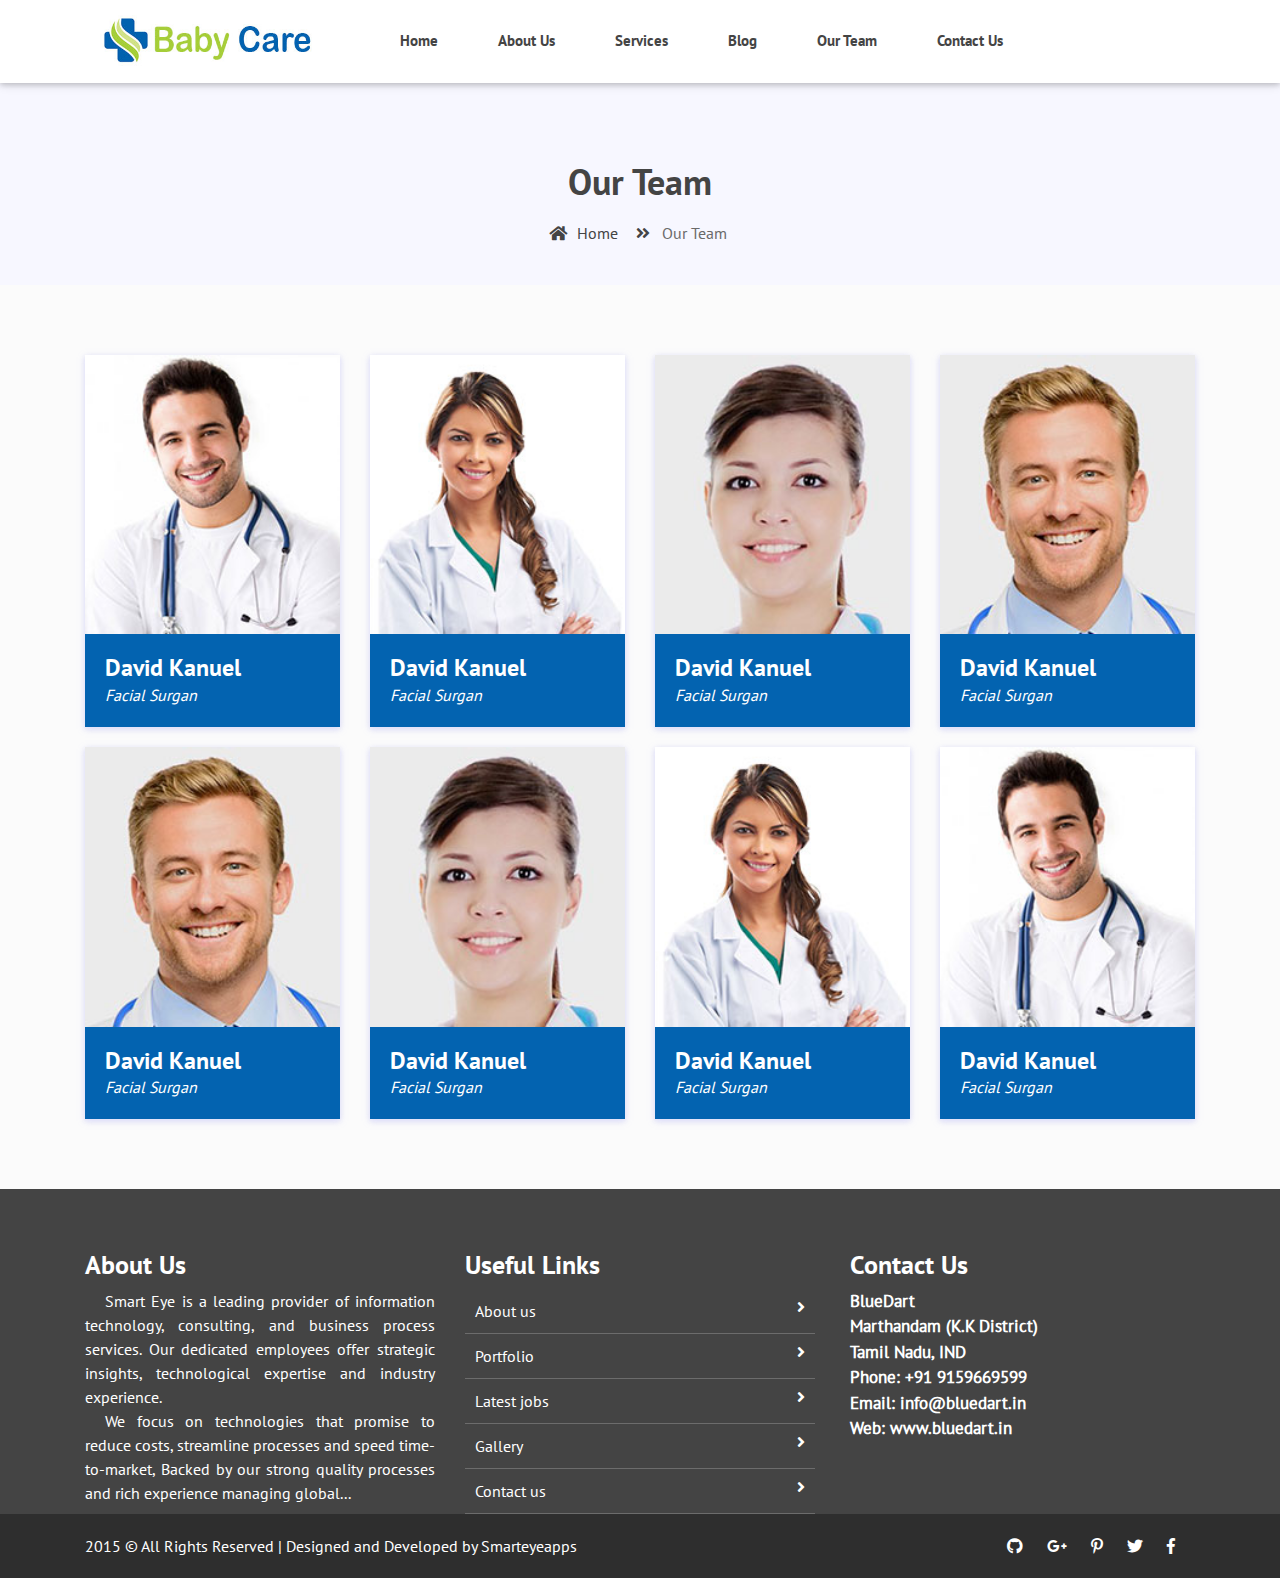
<file: team.html>
<!doctype html>
<html lang="en">
    <head>
        <meta charset="utf-8">
        <meta name="viewport" content="width=device-width, initial-scale=1, shrink-to-fit=no">
        <title>Rumah sakit ibu dan anak</title>
        <link rel="shortcut icon" href="assets/images/fav.jpg">
        <link href="https://fonts.googleapis.com/css?family=Source+Sans+Pro" rel="stylesheet">
        <link rel="stylesheet" href="assets/css/bootstrap.min.css">
        <link rel="stylesheet" href="assets/css/fontawsom-all.min.css">
        <link rel="stylesheet" href="assets/plugins/slider/css/owl.carousel.min.css">
        <link rel="stylesheet" href="assets/plugins/slider/css/owl.theme.default.css">
        <link rel="stylesheet" type="text/css" href="assets/css/style.css" />
    </head>
    <body>
        
        <header>
            <div id="nav-head" class="header-nav">
                <div class="container">
                    <div class="row">
                        <div class="col-md-3 col-sm-12 nav-img">
                            <img src="assets/images/logo.jpg" alt="">
                            <a data-toggle="collapse" data-target="#menu" href="#menu" ><i class="fas d-block d-md-none small-menu fa-bars"></i></a>
                        </div>
                        <div id="menu" class="col-md-9 d-none d-md-block nav-item">
                            <ul>
                                <li><a href="index.html">Home</a></li>
                                <li><a href="about_us.html">About Us</a></li>
                                <li><a href="services.html">Services</a></li>
                                <li><a href="blog.html">Blog</a></li>
                                <li><a href="team.html">Our Team</a></li>
                                <li><a href="contact_us.html">Contact Us</a></li>
                            </ul>
                        </div>
                    </div>
                </div>
            </div>
        </header>
        
        <!--  ************************* Page Title Starts Here ************************** -->
        <div class="page-nav no-margin row">
            <div class="container">
                <div class="row">
                    <h2>Our Team</h2>
                    <ul>
                        <li> <a href="#"><i class="fas fa-home"></i> Home</a></li>
                        <li><i class="fas fa-angle-double-right"></i> Our Team</li>
                    </ul>
                </div>
            </div>
        </div>
        
        <!-- ######## Page  Title End ####### -->
        
        <!-- ################# Our Team Starts Here#######################--->
        <section class="our-team team-11">
            <div class="container">
                
                <div class="row team-row">
                    <div class="col-md-3 col-sm-6">
                        <div class="single-usr">
                            <img src="assets/images/team/team-memb1.jpg" alt="">
                            <div class="det-o">
                                <h4>David Kanuel</h4>
                                <i>Facial Surgan</i>
                            </div>
                        </div>
                    </div>
                    <div class="col-md-3 col-sm-6">
                        <div class="single-usr">
                            <img src="assets/images/team/team-memb2.jpg" alt="">
                            <div class="det-o">
                                <h4>David Kanuel</h4>
                                <i>Facial Surgan</i>
                            </div>
                        </div>
                    </div>
                    <div class="col-md-3 col-sm-6">
                        <div class="single-usr">
                            <img src="assets/images/team/team-memb3.jpg" alt="">
                            <div class="det-o">
                                <h4>David Kanuel</h4>
                                <i>Facial Surgan</i>
                            </div>
                        </div>
                    </div>
                    <div class="col-md-3 col-sm-6">
                        <div class="single-usr">
                            <img src="assets/images/team/team-memb4.jpg" alt="">
                            <div class="det-o">
                                <h4>David Kanuel</h4>
                                <i>Facial Surgan</i>
                            </div>
                        </div>
                    </div>
                    <div class="col-md-3 col-sm-6">
                        <div class="single-usr">
                            <img src="assets/images/team/team-memb4.jpg" alt="">
                            <div class="det-o">
                                <h4>David Kanuel</h4>
                                <i>Facial Surgan</i>
                            </div>
                        </div>
                    </div>
                    <div class="col-md-3 col-sm-6">
                        <div class="single-usr">
                            <img src="assets/images/team/team-memb3.jpg" alt="">
                            <div class="det-o">
                                <h4>David Kanuel</h4>
                                <i>Facial Surgan</i>
                            </div>
                        </div>
                    </div>
                    <div class="col-md-3 col-sm-6">
                        <div class="single-usr">
                            <img src="assets/images/team/team-memb2.jpg" alt="">
                            <div class="det-o">
                                <h4>David Kanuel</h4>
                                <i>Facial Surgan</i>
                            </div>
                        </div>
                    </div>
                    <div class="col-md-3 col-sm-6">
                        <div class="single-usr">
                            <img src="assets/images/team/team-memb1.jpg" alt="">
                            <div class="det-o">
                                <h4>David Kanuel</h4>
                                <i>Facial Surgan</i>
                            </div>
                        </div>
                    </div>
                </div>
            </div>
        </section>
        
        <!-- ################# Footer Starts Here#######################--->
        <footer class="footer">
            <div class="container">
                <div class="row">
                    <div class="col-md-4 col-sm-12">
                        <h2>About Us</h2>
                        <p>
                            Smart Eye is a leading provider of information technology, consulting, and business process services. Our dedicated employees offer strategic insights, technological expertise and industry experience.
                        </p>
                        <p>We focus on technologies that promise to reduce costs, streamline processes and speed time-to-market, Backed by our strong quality processes and rich experience managing global... </p>
                    </div>
                    <div class="col-md-4 col-sm-12">
                        <h2>Useful Links</h2>
                        <ul class="list-unstyled link-list">
                            <li><a ui-sref="about" href="#/about">About us</a><i class="fa fa-angle-right"></i></li>
                            <li><a ui-sref="portfolio" href="#/portfolio">Portfolio</a><i class="fa fa-angle-right"></i></li>
                            <li><a ui-sref="products" href="#/products">Latest jobs</a><i class="fa fa-angle-right"></i></li>
                            <li><a ui-sref="gallery" href="#/gallery">Gallery</a><i class="fa fa-angle-right"></i></li>
                            <li><a ui-sref="contact" href="#/contact">Contact us</a><i class="fa fa-angle-right"></i></li>
                        </ul>
                    </div>
                    <div class="col-md-4 col-sm-12 map-img">
                        <h2>Contact Us</h2>
                        <address class="md-margin-bottom-40">
                            BlueDart <br>
                            Marthandam (K.K District) <br>
                            Tamil Nadu, IND <br>
                            Phone: +91 9159669599 <br>
                            Email: <a href="mailto:info@anybiz.com" class="">info@bluedart.in</a><br>
                            Web: <a href="smart-eye.html" class="">www.bluedart.in</a>
                        </address>
                    </div>
                </div>
            </div>
            
        </footer>
        <div class="copy">
            <div class="container">
                <a href="https://www.smarteyeapps.com/">2015 &copy; All Rights Reserved | Designed and Developed by Smarteyeapps</a>
                
                <span>
                    <a><i class="fab fa-github"></i></a>
                    <a><i class="fab fa-google-plus-g"></i></a>
                    <a><i class="fab fa-pinterest-p"></i></a>
                    <a><i class="fab fa-twitter"></i></a>
                    <a><i class="fab fa-facebook-f"></i></a>
                </span>
            </div>
        </div>
        
    </body>
    <script src="assets/js/jquery-3.2.1.min.js"></script>
    <script src="assets/js/popper.min.js"></script>
    <script src="assets/js/bootstrap.min.js"></script>
    <script src="assets/plugins/slider/js/owl.carousel.min.js"></script>
    <script src="assets/plugins/scroll-fixed/jquery-scrolltofixed-min.js"></script>
    <script src="assets/js/script.js"></script>
</html>
</file>
<file: assets/css/style.css>
/* =======================================================================
Template Name: Dil Hospital
Author:  SmartEye Adminpanel
Author URI: www.smarteyeapps.com
Version: 1.0
coder name:Prabin Raja
Description: This Template is created for web template
======================================================================= */
/* ===================================== Import Less ================================== */
@font-face {
  font-family: 'mouse-300';
  src: url("../fonts/PT_Sans-Web-Regular.ttf") format("truetype"); }
@font-face {
  font-family: 'mouse-500';
  src: url("../fonts/PT_Sans-Web-Bold.ttf") format("truetype"); }
/* ===================================== Basic CSS ================================== */
* {
  margin: 0px;
  padding: 0px;
  list-style: none; }

img {
  max-width: 100%; }

a {
  text-decoration: none;
  outline: none;
  color: #444; }

a:hover {
  color: #444; }

ul {
  margin-bottom: 0;
  padding-left: 0; }

a:hover,
a:focus,
input,
textarea {
  text-decoration: none;
  outline: none; }

.center {
  text-align: center; }

.left {
  text-align: left; }

.right {
  text-align: right; }

.cp {
  cursor: pointer; }

html, body {
  height: 100%; }

p {
  margin-bottom: 0px;
  width: 100%; }

.no-padding {
  padding: 0px; }

.no-margin {
  margin: 0px; }

.hid {
  display: none; }

.top-mar {
  margin-top: 15px; }

.h-100 {
  height: 100%; }

::placeholder {
  color: #747f8a !important;
  font-size: 13px;
  opacity: .5 !important; }

.container-fluid {
  padding: 0px; }

h1, h2, h3, h4, h5, h6 {
  font-family: "mouse-500", Arial, Helvetica, sans-serif; }

strong {
  font-family: "mouse-500", Arial, Helvetica, sans-serif; }

body {
  background-color: #f7f7ff !important;
  font-family: "mouse-300", Arial, Helvetica, sans-serif;
  color: #6A6A6A; }

.session-title {
  padding: 30px;
  margin: 0px; }
  .session-title h2 {
    width: 100%;
    text-align: center; }
  .session-title p {
    max-width: 850px;
    text-align: center;
    float: none;
    margin: auto; }
  .session-title span {
    float: right;
    font-style: italic; }

.inner-title {
  padding: 20px;
  padding-left: 0px;
  margin-bottom: 30px; }
  .inner-title h2 {
    width: 100%;
    text-align: center;
    font-size: 2rem;
    font-family: "slab", Arial, Helvetica, sans-serif; }
  .inner-title p {
    width: 100%;
    text-align: center; }

.page-nav {
  padding: 40px;
  text-align: center;
  padding-top: 160px; }
  .page-nav ul {
    float: none;
    margin: auto; }
  .page-nav h2 {
    font-size: 36px;
    width: 100%;
    color: #444; }
    @media screen and (max-width: 600px) {
      .page-nav h2 {
        font-size: 26px; } }
  .page-nav ul li {
    float: left;
    margin-right: 10px;
    margin-top: 10px;
    font-size: 16px; }
    .page-nav ul li i {
      width: 30px;
      text-align: center;
      color: #444; }
    .page-nav ul li a {
      color: #444; }

.btn-success {
  background-color: #00ab9f;
  border-color: #00ab9f; }
  .btn-success:hover {
    background-color: #00ab9f !important;
    border-color: #00ab9f !important; }
  .btn-success:active {
    background-color: #00ab9f !important;
    border-color: #00ab9f !important; }
  .btn-success:focus {
    background-color: #00ab9f !important;
    border-color: #00ab9f !important;
    box-shadow: none !important; }

.btn-info {
  background-color: #0363b0;
  border-color: #0363b0; }
  .btn-info:hover {
    background-color: #0363b0 !important;
    border-color: #0363b0 !important; }
  .btn-info:active {
    background-color: #0363b0 !important;
    border-color: #0363b0 !important; }
  .btn-info:focus {
    background-color: #0363b0 !important;
    border-color: #0363b0 !important;
    box-shadow: none !important; }

.btn {
  box-shadow: 0 3px 1px -2px rgba(0, 0, 0, 0.2), 0 2px 2px 0 rgba(0, 0, 0, 0.14), 0 1px 5px 0 rgba(0, 0, 0, 0.12);
  border-radius: 2px; }

.form-control:focus {
  box-shadow: none !important;
  border: 2px solid  #00a8df; }

.btn-light {
  background-color: #FFF;
  color: #3F3F3F; }

@media screen and (max-width: 1199px) {
  .container {
    max-width: 100%; } }
.collapse.show {
  display: block !important; }

.form-control:focus {
  box-shadow: none;
  border: 2px solid #0d7a40 !important; }

.form-control {
  background-color: #F8F8F8;
  margin-bottom: 20px; }
  .form-control:focus {
    background-color: #FFF;
    border-color: #CCC; }

/* ===================================== Header CSS ================================== */
header {
  box-shadow: 0 2px 5px 0 rgba(0, 0, 0, 0.16), 0 2px 10px 0 rgba(0, 0, 0, 0.12);
  position: absolute;
  width: 100%;
  z-index: 999;
  background-color: #FFF; }
  header .header-top {
    background-color: #FFF;
    border-bottom: 1px solid #CDC; }
    header .header-top .left-item ul li {
      float: left;
      color: #444;
      padding: 10px;
      font-size: 14px; }
    header .header-top .right-item ul {
      float: right; }
      header .header-top .right-item ul li {
        float: left;
        color: #444;
        padding: 10px;
        font-size: 14px; }
  header .header-nav .nav-item ul li {
    float: left;
    font-family: "mouse-500", Arial, Helvetica, sans-serif;
    font-size: 15px;
    padding: 30px; }
    @media screen and (max-width: 916px) {
      header .header-nav .nav-item ul li {
        padding: 30px 20px; } }
    @media screen and (max-width: 767px) {
      header .header-nav .nav-item ul li {
        float: none;
        padding: 14px;
        border-top: 1px solid #CCC; } }
  header .header-nav .nav-img img {
    width: 250px;
    padding: 15px; }
  header .scroll-to-fixed-fixed {
    background-color: #FFF;
    box-shadow: 0 2px 5px 0 rgba(0, 0, 0, 0.16), 0 2px 10px 0 rgba(0, 0, 0, 0.12); }

.small-menu {
  float: right;
  color: #99cc43;
  font-size: 32px;
  margin-top: 23px;
  margin-right: 12px; }

/* ===================================== Slider Style CSS ================================== */
.slider {
  position: relative;
  padding-top: 90px; }
  @media screen and (max-width: 767px) {
    .slider {
      padding-top: 90px; } }

.slider-captions {
  position: absolute;
  bottom: 160px;
  text-align: center; }
  @media screen and (max-width: 1050px) {
    .slider-captions {
      bottom: 100px !important; }
      .slider-captions .slider-title {
        font-size: 42px; } }
  @media screen and (max-width: 810px) {
    .slider-captions {
      bottom: 50px !important; }
      .slider-captions .slider-title {
        font-size: 32px; } }
  @media screen and (max-width: 572px) {
    .slider-captions {
      display: none; } }

.slider-title {
  font-size: 66px;
  font-weight: 600;
  color: #fff;
  letter-spacing: -3px; }

.slider-text {
  margin-bottom: 20px;
  color: #fff; }

.slider-img {
  background: -moz-linear-gradient(top, rgba(45, 32, 44, 0.3) 0%, rgba(45, 32, 44, 0.3) 100%);
  background: -webkit-linear-gradient(top, rgba(45, 32, 44, 0.3) 0%, rgba(45, 32, 44, 0.3) 100%);
  background: linear-gradient(to bottom, rgba(45, 32, 44, 0.3) 0%, rgba(45, 32, 44, 0.3) 100%);
  filter: progid:DXImageTransform.Microsoft.gradient(startColorstr='#cc1b2429', endColorstr='#cc1b2429', GradientType=0);
  position: relative; }

.slider-img img {
  position: relative;
  z-index: -1; }

.slider .owl-nav .owl-prev, .slider .owl-nav .owl-next {
  color: #fff;
  display: inline-block;
  zoom: 1;
  margin: 5px;
  padding: 6px 12px;
  font-size: 22px;
  -webkit-border-radius: 23px;
  -moz-border-radius: 23px;
  border-radius: 23px;
  background: transparent;
  filter: Alpha(Opacity=50);
  line-height: 1;
  border: 2px solid #fff; }

.owl-controls.clickable .owl-buttons div:hover {
  filter: Alpha(Opacity=100);
  opacity: 1;
  text-decoration: none;
  background-color: #fff; }

.slider .owl-nav .owl-prev {
  position: absolute;
  top: 40%;
  left: 0px; }

.slider .owl-nav .owl-next {
  position: absolute;
  top: 40%;
  right: 0px; }

.slider .owl-dots .owl-dot {
  position: relative;
  text-align: center;
  bottom: 40px;
  max-width: 1140px;
  margin: 0 auto; }

.slider .owl-dots .owl-dot span {
  display: block;
  width: 14px;
  height: 14px;
  margin: 0px 0px 10px 10px;
  filter: Alpha(Opacity=50);
  /*IE7 fix*/
  opacity: 0.8;
  -webkit-border-radius: 20px;
  -moz-border-radius: 20px;
  border-radius: 20px;
  border: 2px solid #fff;
  float: left; }

.slider .owl-dots .owl-dot.active span {
  background-color: #fff; }

.slider .owl-dots .owl-dot.active span, .slider .owl-controls.clickable .owl-page:hover span {
  background-color: #fff;
  filter: Alpha(Opacity=100);
  /*IE7 fix*/
  opacity: 1; }

.slider .col-lg-offset-2 {
  float: none;
  margin: auto; }

/* ===================================== Health Care Style CSS ================================== */
.health-care {
  padding: 50px;
  background-color: #FFF; }
  @media screen and (max-width: 940px) {
    .health-care {
      padding: 50px 10px; } }
  .health-care h4 {
    padding: 10px;
    margin-bottom: 0px; }
  .health-care p {
    padding: 10px;
    padding-top: 0px;
    text-align: justify; }
  .health-care i {
    font-size: 13px;
    margin-left: 10px; }
  .health-care .vd {
    margin-bottom: 20px; }

/* ===================================== Our Services Style CSS ================================== */
.our-services {
  padding: 50px;
  background-color: #fafafa; }
  @media screen and (max-width: 940px) {
    .our-services {
      padding: 50px 10px; } }
  .our-services .service-box {
    padding: 15px; }
    .our-services .service-box .icon {
      padding: 25px;
      display: flex; }
      .our-services .service-box .icon i {
        margin: auto;
        display: flex;
        font-size: 2rem; }
    .our-services .service-box .det b {
      font-size: 22px; }
    .our-services .service-box .det p {
      text-indent: 20px;
      font-size: 15px; }

/* ===================================== Personal Detail Style  ================================== */
.professional-details {
  background-image: url("../images/brackground_6.jpg");
  background-size: cover;
  background-position: center;
  background-attachment: fixed; }
  .professional-details .layy {
    background: rgba(3, 98, 176, 0.7);
    height: 100%;
    color: #FFF;
    padding: 80px 40px; }
    .professional-details .layy h2 {
      width: 100%; }
    @media screen and (max-width: 767px) {
      .professional-details .layy {
        padding: 80px 40px; } }
    @media screen and (max-width: 750px) {
      .professional-details .layy {
        padding: 30px 10px; }
        .professional-details .layy h2 {
          font-size: 32px !important;
          text-align: center;
          width: 100%; } }
  .professional-details .title-another {
    text-align: center; }
    .professional-details .title-another h4 {
      width: 100%;
      text-align: center;
      font-size: 20px;
      margin-bottom: 10px; }
    .professional-details .title-another h2 {
      font-size: 52px; }
    .professional-details .title-another h3 {
      width: 100%;
      text-align: center;
      margin-top: 10px; }
    .professional-details .title-another .btn-ro {
      text-align: center;
      width: 100%;
      padding: 10px;
      font-family: "mouse-500", Arial, Helvetica, sans-serif;
      margin-top: 20px; }
      .professional-details .title-another .btn-ro .btn {
        background-color: #FFF;
        padding: 10px 15px; }

/* ===================================== Our Team Style  ================================== */
.our-team {
  padding: 50px; }
  @media screen and (max-width: 940px) {
    .our-team {
      padding: 50px 10px; } }
  .our-team .team-row {
    margin-top: 20px; }
    .our-team .team-row .single-usr {
      box-shadow: 0 2px 6px 0 rgba(218, 218, 253, 0.65), 0 2px 6px 0 rgba(206, 206, 238, 0.54);
      margin-bottom: 20px; }
      .our-team .team-row .single-usr img {
        width: 100%; }
      .our-team .team-row .single-usr .det-o {
        padding: 20px;
        background-color: #0363b0; }
        .our-team .team-row .single-usr .det-o h4 {
          color: #FFF;
          margin-bottom: 0px; }
        .our-team .team-row .single-usr .det-o i {
          color: #FFF; }

/*====================================== Blog Style ====================================*/
.blog {
  padding: 50px;
  background-color: #FBFBFB; }
  @media screen and (max-width: 990px) {
    .blog {
      padding: 50px 10px; } }
  @media screen and (max-width: 1199px) {
    .blog .container {
      max-width: 100%; } }
  .blog .blog-singe {
    box-shadow: 0 3px 1px -2px rgba(0, 0, 0, 0.2), 0 2px 2px 0 rgba(0, 0, 0, 0.14), 0 1px 5px 0 rgba(0, 0, 0, 0.12);
    border-radius: 2px;
    background-color: #FFF;
    margin-bottom: 30px; }
    .blog .blog-singe .blog-img-tab {
      padding: 0px; }
    .blog .blog-singe .blog-content-tab {
      padding: 15px; }
      .blog .blog-singe .blog-content-tab h2 {
        font-size: 19px; }
      .blog .blog-singe .blog-content-tab i {
        margin-right: 10px;
        font-size: 12px; }
        .blog .blog-singe .blog-content-tab i small {
          margin-left: 5px;
          font-size: 100%; }
      .blog .blog-singe .blog-content-tab .blog-desic {
        margin-top: 8px;
        font-size: 12px;
        text-indent: 20px;
        margin-bottom: 10px; }
      .blog .blog-singe .blog-content-tab a {
        color: #06b2b6;
        font-size: 12px; }
        .blog .blog-singe .blog-content-tab a i {
          margin-left: 15px;
          font-size: 13px; }

.blog-new-page {
  background-color: #FFF; }

/* ===================================== Fooer CSS ================================== */
.footer {
  padding: 50px;
  padding-bottom: 0px;
  background-color: #444;
  color: #FFF; }
  @media screen and (max-width: 940px) {
    .footer {
      padding: 50px 10px; } }
  .footer h2 {
    font-size: 26px;
    margin-top: 10px; }
  .footer p {
    text-align: justify;
    text-indent: 20px; }
  .footer .link-list li {
    padding: 10px;
    border-bottom: 1px solid #6C6C6C; }
    .footer .link-list li a {
      color: #FFF; }
    .footer .link-list li i {
      float: right; }
  .footer .map-img {
    font-weight: 600;
    font-size: 17px;
    padding-left: 20px; }
  .footer address a {
    color: #FFF; }

.copy {
  padding: 20px;
  background-color: #2E2E2E;
  color: #FFF; }
  .copy a {
    color: #FFF; }
  .copy span {
    float: right; }
    .copy span i {
      margin-right: 20px; }

.kf-2 {
  background-color: #FCFCFC;
  padding: 50px; }
  @media screen and (max-width: 940px) {
    .kf-2 {
      padding: 50px 10px; } }
  .kf-2 .single-key {
    box-shadow: 0 2px 3px 0 rgba(218, 218, 253, 0.35), 0 0px 3px 0 rgba(206, 206, 238, 0.35); }

/* ===================================== With Medical CSS ================================== */
.with-medical {
  padding: 50px;
  background-color: #FFF; }
  @media screen and (max-width: 940px) {
    .with-medical {
      padding: 50px 10px; } }
  .with-medical .txtr {
    padding: 10px; }
    .with-medical .txtr h4 {
      font-size: 32px; }
      .with-medical .txtr h4 span {
        color: #03509e; }
    .with-medical .txtr p {
      text-indent: 20px;
      font-size: 1.1rem; }

.team-11 {
  background-color: #FBFBFB; }

.contact-rooo {
  padding: 50px;
  background-color: #FFF; }
  @media screen and (max-width: 940px) {
    .contact-rooo {
      padding: 50px 10px; } }

/*# sourceMappingURL=style.css.map */
</file>
<file: assets/css/fontawsom-all.min.css>
/*!
 * Font Awesome Free 5.3.1 by @fontawesome - https://fontawesome.com
 * License - https://fontawesome.com/license/free (Icons: CC BY 4.0, Fonts: SIL OFL 1.1, Code: MIT License)
 */
.fa,.fab,.fal,.far,.fas{-moz-osx-font-smoothing:grayscale;-webkit-font-smoothing:antialiased;display:inline-block;font-style:normal;font-variant:normal;text-rendering:auto;line-height:1}.fa-lg{font-size:1.33333em;line-height:.75em;vertical-align:-.0667em}.fa-xs{font-size:.75em}.fa-sm{font-size:.875em}.fa-1x{font-size:1em}.fa-2x{font-size:2em}.fa-3x{font-size:3em}.fa-4x{font-size:4em}.fa-5x{font-size:5em}.fa-6x{font-size:6em}.fa-7x{font-size:7em}.fa-8x{font-size:8em}.fa-9x{font-size:9em}.fa-10x{font-size:10em}.fa-fw{text-align:center;width:1.25em}.fa-ul{list-style-type:none;margin-left:2.5em;padding-left:0}.fa-ul>li{position:relative}.fa-li{left:-2em;position:absolute;text-align:center;width:2em;line-height:inherit}.fa-border{border:.08em solid #eee;border-radius:.1em;padding:.2em .25em .15em}.fa-pull-left{float:left}.fa-pull-right{float:right}.fa.fa-pull-left,.fab.fa-pull-left,.fal.fa-pull-left,.far.fa-pull-left,.fas.fa-pull-left{margin-right:.3em}.fa.fa-pull-right,.fab.fa-pull-right,.fal.fa-pull-right,.far.fa-pull-right,.fas.fa-pull-right{margin-left:.3em}.fa-spin{animation:fa-spin 2s infinite linear}.fa-pulse{animation:fa-spin 1s infinite steps(8)}@keyframes fa-spin{0%{transform:rotate(0deg)}to{transform:rotate(1turn)}}.fa-rotate-90{-ms-filter:"progid:DXImageTransform.Microsoft.BasicImage(rotation=1)";transform:rotate(90deg)}.fa-rotate-180{-ms-filter:"progid:DXImageTransform.Microsoft.BasicImage(rotation=2)";transform:rotate(180deg)}.fa-rotate-270{-ms-filter:"progid:DXImageTransform.Microsoft.BasicImage(rotation=3)";transform:rotate(270deg)}.fa-flip-horizontal{-ms-filter:"progid:DXImageTransform.Microsoft.BasicImage(rotation=0, mirror=1)";transform:scaleX(-1)}.fa-flip-vertical{transform:scaleY(-1)}.fa-flip-horizontal.fa-flip-vertical,.fa-flip-vertical{-ms-filter:"progid:DXImageTransform.Microsoft.BasicImage(rotation=2, mirror=1)"}.fa-flip-horizontal.fa-flip-vertical{transform:scale(-1)}:root .fa-flip-horizontal,:root .fa-flip-vertical,:root .fa-rotate-90,:root .fa-rotate-180,:root .fa-rotate-270{-webkit-filter:none;filter:none}.fa-stack{display:inline-block;height:2em;line-height:2em;position:relative;vertical-align:middle;width:2em}.fa-stack-1x,.fa-stack-2x{left:0;position:absolute;text-align:center;width:100%}.fa-stack-1x{line-height:inherit}.fa-stack-2x{font-size:2em}.fa-inverse{color:#fff}.fa-500px:before{content:"\f26e"}.fa-accessible-icon:before{content:"\f368"}.fa-accusoft:before{content:"\f369"}.fa-ad:before{content:"\f641"}.fa-address-book:before{content:"\f2b9"}.fa-address-card:before{content:"\f2bb"}.fa-adjust:before{content:"\f042"}.fa-adn:before{content:"\f170"}.fa-adversal:before{content:"\f36a"}.fa-affiliatetheme:before{content:"\f36b"}.fa-air-freshener:before{content:"\f5d0"}.fa-algolia:before{content:"\f36c"}.fa-align-center:before{content:"\f037"}.fa-align-justify:before{content:"\f039"}.fa-align-left:before{content:"\f036"}.fa-align-right:before{content:"\f038"}.fa-alipay:before{content:"\f642"}.fa-allergies:before{content:"\f461"}.fa-amazon:before{content:"\f270"}.fa-amazon-pay:before{content:"\f42c"}.fa-ambulance:before{content:"\f0f9"}.fa-american-sign-language-interpreting:before{content:"\f2a3"}.fa-amilia:before{content:"\f36d"}.fa-anchor:before{content:"\f13d"}.fa-android:before{content:"\f17b"}.fa-angellist:before{content:"\f209"}.fa-angle-double-down:before{content:"\f103"}.fa-angle-double-left:before{content:"\f100"}.fa-angle-double-right:before{content:"\f101"}.fa-angle-double-up:before{content:"\f102"}.fa-angle-down:before{content:"\f107"}.fa-angle-left:before{content:"\f104"}.fa-angle-right:before{content:"\f105"}.fa-angle-up:before{content:"\f106"}.fa-angry:before{content:"\f556"}.fa-angrycreative:before{content:"\f36e"}.fa-angular:before{content:"\f420"}.fa-ankh:before{content:"\f644"}.fa-app-store:before{content:"\f36f"}.fa-app-store-ios:before{content:"\f370"}.fa-apper:before{content:"\f371"}.fa-apple:before{content:"\f179"}.fa-apple-alt:before{content:"\f5d1"}.fa-apple-pay:before{content:"\f415"}.fa-archive:before{content:"\f187"}.fa-archway:before{content:"\f557"}.fa-arrow-alt-circle-down:before{content:"\f358"}.fa-arrow-alt-circle-left:before{content:"\f359"}.fa-arrow-alt-circle-right:before{content:"\f35a"}.fa-arrow-alt-circle-up:before{content:"\f35b"}.fa-arrow-circle-down:before{content:"\f0ab"}.fa-arrow-circle-left:before{content:"\f0a8"}.fa-arrow-circle-right:before{content:"\f0a9"}.fa-arrow-circle-up:before{content:"\f0aa"}.fa-arrow-down:before{content:"\f063"}.fa-arrow-left:before{content:"\f060"}.fa-arrow-right:before{content:"\f061"}.fa-arrow-up:before{content:"\f062"}.fa-arrows-alt:before{content:"\f0b2"}.fa-arrows-alt-h:before{content:"\f337"}.fa-arrows-alt-v:before{content:"\f338"}.fa-assistive-listening-systems:before{content:"\f2a2"}.fa-asterisk:before{content:"\f069"}.fa-asymmetrik:before{content:"\f372"}.fa-at:before{content:"\f1fa"}.fa-atlas:before{content:"\f558"}.fa-atom:before{content:"\f5d2"}.fa-audible:before{content:"\f373"}.fa-audio-description:before{content:"\f29e"}.fa-autoprefixer:before{content:"\f41c"}.fa-avianex:before{content:"\f374"}.fa-aviato:before{content:"\f421"}.fa-award:before{content:"\f559"}.fa-aws:before{content:"\f375"}.fa-backspace:before{content:"\f55a"}.fa-backward:before{content:"\f04a"}.fa-balance-scale:before{content:"\f24e"}.fa-ban:before{content:"\f05e"}.fa-band-aid:before{content:"\f462"}.fa-bandcamp:before{content:"\f2d5"}.fa-barcode:before{content:"\f02a"}.fa-bars:before{content:"\f0c9"}.fa-baseball-ball:before{content:"\f433"}.fa-basketball-ball:before{content:"\f434"}.fa-bath:before{content:"\f2cd"}.fa-battery-empty:before{content:"\f244"}.fa-battery-full:before{content:"\f240"}.fa-battery-half:before{content:"\f242"}.fa-battery-quarter:before{content:"\f243"}.fa-battery-three-quarters:before{content:"\f241"}.fa-bed:before{content:"\f236"}.fa-beer:before{content:"\f0fc"}.fa-behance:before{content:"\f1b4"}.fa-behance-square:before{content:"\f1b5"}.fa-bell:before{content:"\f0f3"}.fa-bell-slash:before{content:"\f1f6"}.fa-bezier-curve:before{content:"\f55b"}.fa-bible:before{content:"\f647"}.fa-bicycle:before{content:"\f206"}.fa-bimobject:before{content:"\f378"}.fa-binoculars:before{content:"\f1e5"}.fa-birthday-cake:before{content:"\f1fd"}.fa-bitbucket:before{content:"\f171"}.fa-bitcoin:before{content:"\f379"}.fa-bity:before{content:"\f37a"}.fa-black-tie:before{content:"\f27e"}.fa-blackberry:before{content:"\f37b"}.fa-blender:before{content:"\f517"}.fa-blind:before{content:"\f29d"}.fa-blogger:before{content:"\f37c"}.fa-blogger-b:before{content:"\f37d"}.fa-bluetooth:before{content:"\f293"}.fa-bluetooth-b:before{content:"\f294"}.fa-bold:before{content:"\f032"}.fa-bolt:before{content:"\f0e7"}.fa-bomb:before{content:"\f1e2"}.fa-bone:before{content:"\f5d7"}.fa-bong:before{content:"\f55c"}.fa-book:before{content:"\f02d"}.fa-book-open:before{content:"\f518"}.fa-book-reader:before{content:"\f5da"}.fa-bookmark:before{content:"\f02e"}.fa-bowling-ball:before{content:"\f436"}.fa-box:before{content:"\f466"}.fa-box-open:before{content:"\f49e"}.fa-boxes:before{content:"\f468"}.fa-braille:before{content:"\f2a1"}.fa-brain:before{content:"\f5dc"}.fa-briefcase:before{content:"\f0b1"}.fa-briefcase-medical:before{content:"\f469"}.fa-broadcast-tower:before{content:"\f519"}.fa-broom:before{content:"\f51a"}.fa-brush:before{content:"\f55d"}.fa-btc:before{content:"\f15a"}.fa-bug:before{content:"\f188"}.fa-building:before{content:"\f1ad"}.fa-bullhorn:before{content:"\f0a1"}.fa-bullseye:before{content:"\f140"}.fa-burn:before{content:"\f46a"}.fa-buromobelexperte:before{content:"\f37f"}.fa-bus:before{content:"\f207"}.fa-bus-alt:before{content:"\f55e"}.fa-business-time:before{content:"\f64a"}.fa-buysellads:before{content:"\f20d"}.fa-calculator:before{content:"\f1ec"}.fa-calendar:before{content:"\f133"}.fa-calendar-alt:before{content:"\f073"}.fa-calendar-check:before{content:"\f274"}.fa-calendar-minus:before{content:"\f272"}.fa-calendar-plus:before{content:"\f271"}.fa-calendar-times:before{content:"\f273"}.fa-camera:before{content:"\f030"}.fa-camera-retro:before{content:"\f083"}.fa-cannabis:before{content:"\f55f"}.fa-capsules:before{content:"\f46b"}.fa-car:before{content:"\f1b9"}.fa-car-alt:before{content:"\f5de"}.fa-car-battery:before{content:"\f5df"}.fa-car-crash:before{content:"\f5e1"}.fa-car-side:before{content:"\f5e4"}.fa-caret-down:before{content:"\f0d7"}.fa-caret-left:before{content:"\f0d9"}.fa-caret-right:before{content:"\f0da"}.fa-caret-square-down:before{content:"\f150"}.fa-caret-square-left:before{content:"\f191"}.fa-caret-square-right:before{content:"\f152"}.fa-caret-square-up:before{content:"\f151"}.fa-caret-up:before{content:"\f0d8"}.fa-cart-arrow-down:before{content:"\f218"}.fa-cart-plus:before{content:"\f217"}.fa-cc-amazon-pay:before{content:"\f42d"}.fa-cc-amex:before{content:"\f1f3"}.fa-cc-apple-pay:before{content:"\f416"}.fa-cc-diners-club:before{content:"\f24c"}.fa-cc-discover:before{content:"\f1f2"}.fa-cc-jcb:before{content:"\f24b"}.fa-cc-mastercard:before{content:"\f1f1"}.fa-cc-paypal:before{content:"\f1f4"}.fa-cc-stripe:before{content:"\f1f5"}.fa-cc-visa:before{content:"\f1f0"}.fa-centercode:before{content:"\f380"}.fa-certificate:before{content:"\f0a3"}.fa-chalkboard:before{content:"\f51b"}.fa-chalkboard-teacher:before{content:"\f51c"}.fa-charging-station:before{content:"\f5e7"}.fa-chart-area:before{content:"\f1fe"}.fa-chart-bar:before{content:"\f080"}.fa-chart-line:before{content:"\f201"}.fa-chart-pie:before{content:"\f200"}.fa-check:before{content:"\f00c"}.fa-check-circle:before{content:"\f058"}.fa-check-double:before{content:"\f560"}.fa-check-square:before{content:"\f14a"}.fa-chess:before{content:"\f439"}.fa-chess-bishop:before{content:"\f43a"}.fa-chess-board:before{content:"\f43c"}.fa-chess-king:before{content:"\f43f"}.fa-chess-knight:before{content:"\f441"}.fa-chess-pawn:before{content:"\f443"}.fa-chess-queen:before{content:"\f445"}.fa-chess-rook:before{content:"\f447"}.fa-chevron-circle-down:before{content:"\f13a"}.fa-chevron-circle-left:before{content:"\f137"}.fa-chevron-circle-right:before{content:"\f138"}.fa-chevron-circle-up:before{content:"\f139"}.fa-chevron-down:before{content:"\f078"}.fa-chevron-left:before{content:"\f053"}.fa-chevron-right:before{content:"\f054"}.fa-chevron-up:before{content:"\f077"}.fa-child:before{content:"\f1ae"}.fa-chrome:before{content:"\f268"}.fa-church:before{content:"\f51d"}.fa-circle:before{content:"\f111"}.fa-circle-notch:before{content:"\f1ce"}.fa-city:before{content:"\f64f"}.fa-clipboard:before{content:"\f328"}.fa-clipboard-check:before{content:"\f46c"}.fa-clipboard-list:before{content:"\f46d"}.fa-clock:before{content:"\f017"}.fa-clone:before{content:"\f24d"}.fa-closed-captioning:before{content:"\f20a"}.fa-cloud:before{content:"\f0c2"}.fa-cloud-download-alt:before{content:"\f381"}.fa-cloud-upload-alt:before{content:"\f382"}.fa-cloudscale:before{content:"\f383"}.fa-cloudsmith:before{content:"\f384"}.fa-cloudversify:before{content:"\f385"}.fa-cocktail:before{content:"\f561"}.fa-code:before{content:"\f121"}.fa-code-branch:before{content:"\f126"}.fa-codepen:before{content:"\f1cb"}.fa-codiepie:before{content:"\f284"}.fa-coffee:before{content:"\f0f4"}.fa-cog:before{content:"\f013"}.fa-cogs:before{content:"\f085"}.fa-coins:before{content:"\f51e"}.fa-columns:before{content:"\f0db"}.fa-comment:before{content:"\f075"}.fa-comment-alt:before{content:"\f27a"}.fa-comment-dollar:before{content:"\f651"}.fa-comment-dots:before{content:"\f4ad"}.fa-comment-slash:before{content:"\f4b3"}.fa-comments:before{content:"\f086"}.fa-comments-dollar:before{content:"\f653"}.fa-compact-disc:before{content:"\f51f"}.fa-compass:before{content:"\f14e"}.fa-compress:before{content:"\f066"}.fa-concierge-bell:before{content:"\f562"}.fa-connectdevelop:before{content:"\f20e"}.fa-contao:before{content:"\f26d"}.fa-cookie:before{content:"\f563"}.fa-cookie-bite:before{content:"\f564"}.fa-copy:before{content:"\f0c5"}.fa-copyright:before{content:"\f1f9"}.fa-couch:before{content:"\f4b8"}.fa-cpanel:before{content:"\f388"}.fa-creative-commons:before{content:"\f25e"}.fa-creative-commons-by:before{content:"\f4e7"}.fa-creative-commons-nc:before{content:"\f4e8"}.fa-creative-commons-nc-eu:before{content:"\f4e9"}.fa-creative-commons-nc-jp:before{content:"\f4ea"}.fa-creative-commons-nd:before{content:"\f4eb"}.fa-creative-commons-pd:before{content:"\f4ec"}.fa-creative-commons-pd-alt:before{content:"\f4ed"}.fa-creative-commons-remix:before{content:"\f4ee"}.fa-creative-commons-sa:before{content:"\f4ef"}.fa-creative-commons-sampling:before{content:"\f4f0"}.fa-creative-commons-sampling-plus:before{content:"\f4f1"}.fa-creative-commons-share:before{content:"\f4f2"}.fa-credit-card:before{content:"\f09d"}.fa-crop:before{content:"\f125"}.fa-crop-alt:before{content:"\f565"}.fa-cross:before{content:"\f654"}.fa-crosshairs:before{content:"\f05b"}.fa-crow:before{content:"\f520"}.fa-crown:before{content:"\f521"}.fa-css3:before{content:"\f13c"}.fa-css3-alt:before{content:"\f38b"}.fa-cube:before{content:"\f1b2"}.fa-cubes:before{content:"\f1b3"}.fa-cut:before{content:"\f0c4"}.fa-cuttlefish:before{content:"\f38c"}.fa-d-and-d:before{content:"\f38d"}.fa-dashcube:before{content:"\f210"}.fa-database:before{content:"\f1c0"}.fa-deaf:before{content:"\f2a4"}.fa-delicious:before{content:"\f1a5"}.fa-deploydog:before{content:"\f38e"}.fa-deskpro:before{content:"\f38f"}.fa-desktop:before{content:"\f108"}.fa-deviantart:before{content:"\f1bd"}.fa-dharmachakra:before{content:"\f655"}.fa-diagnoses:before{content:"\f470"}.fa-dice:before{content:"\f522"}.fa-dice-five:before{content:"\f523"}.fa-dice-four:before{content:"\f524"}.fa-dice-one:before{content:"\f525"}.fa-dice-six:before{content:"\f526"}.fa-dice-three:before{content:"\f527"}.fa-dice-two:before{content:"\f528"}.fa-digg:before{content:"\f1a6"}.fa-digital-ocean:before{content:"\f391"}.fa-digital-tachograph:before{content:"\f566"}.fa-directions:before{content:"\f5eb"}.fa-discord:before{content:"\f392"}.fa-discourse:before{content:"\f393"}.fa-divide:before{content:"\f529"}.fa-dizzy:before{content:"\f567"}.fa-dna:before{content:"\f471"}.fa-dochub:before{content:"\f394"}.fa-docker:before{content:"\f395"}.fa-dollar-sign:before{content:"\f155"}.fa-dolly:before{content:"\f472"}.fa-dolly-flatbed:before{content:"\f474"}.fa-donate:before{content:"\f4b9"}.fa-door-closed:before{content:"\f52a"}.fa-door-open:before{content:"\f52b"}.fa-dot-circle:before{content:"\f192"}.fa-dove:before{content:"\f4ba"}.fa-download:before{content:"\f019"}.fa-draft2digital:before{content:"\f396"}.fa-drafting-compass:before{content:"\f568"}.fa-draw-polygon:before{content:"\f5ee"}.fa-dribbble:before{content:"\f17d"}.fa-dribbble-square:before{content:"\f397"}.fa-dropbox:before{content:"\f16b"}.fa-drum:before{content:"\f569"}.fa-drum-steelpan:before{content:"\f56a"}.fa-drupal:before{content:"\f1a9"}.fa-dumbbell:before{content:"\f44b"}.fa-dyalog:before{content:"\f399"}.fa-earlybirds:before{content:"\f39a"}.fa-ebay:before{content:"\f4f4"}.fa-edge:before{content:"\f282"}.fa-edit:before{content:"\f044"}.fa-eject:before{content:"\f052"}.fa-elementor:before{content:"\f430"}.fa-ellipsis-h:before{content:"\f141"}.fa-ellipsis-v:before{content:"\f142"}.fa-ello:before{content:"\f5f1"}.fa-ember:before{content:"\f423"}.fa-empire:before{content:"\f1d1"}.fa-envelope:before{content:"\f0e0"}.fa-envelope-open:before{content:"\f2b6"}.fa-envelope-open-text:before{content:"\f658"}.fa-envelope-square:before{content:"\f199"}.fa-envira:before{content:"\f299"}.fa-equals:before{content:"\f52c"}.fa-eraser:before{content:"\f12d"}.fa-erlang:before{content:"\f39d"}.fa-ethereum:before{content:"\f42e"}.fa-etsy:before{content:"\f2d7"}.fa-euro-sign:before{content:"\f153"}.fa-exchange-alt:before{content:"\f362"}.fa-exclamation:before{content:"\f12a"}.fa-exclamation-circle:before{content:"\f06a"}.fa-exclamation-triangle:before{content:"\f071"}.fa-expand:before{content:"\f065"}.fa-expand-arrows-alt:before{content:"\f31e"}.fa-expeditedssl:before{content:"\f23e"}.fa-external-link-alt:before{content:"\f35d"}.fa-external-link-square-alt:before{content:"\f360"}.fa-eye:before{content:"\f06e"}.fa-eye-dropper:before{content:"\f1fb"}.fa-eye-slash:before{content:"\f070"}.fa-facebook:before{content:"\f09a"}.fa-facebook-f:before{content:"\f39e"}.fa-facebook-messenger:before{content:"\f39f"}.fa-facebook-square:before{content:"\f082"}.fa-fast-backward:before{content:"\f049"}.fa-fast-forward:before{content:"\f050"}.fa-fax:before{content:"\f1ac"}.fa-feather:before{content:"\f52d"}.fa-feather-alt:before{content:"\f56b"}.fa-female:before{content:"\f182"}.fa-fighter-jet:before{content:"\f0fb"}.fa-file:before{content:"\f15b"}.fa-file-alt:before{content:"\f15c"}.fa-file-archive:before{content:"\f1c6"}.fa-file-audio:before{content:"\f1c7"}.fa-file-code:before{content:"\f1c9"}.fa-file-contract:before{content:"\f56c"}.fa-file-download:before{content:"\f56d"}.fa-file-excel:before{content:"\f1c3"}.fa-file-export:before{content:"\f56e"}.fa-file-image:before{content:"\f1c5"}.fa-file-import:before{content:"\f56f"}.fa-file-invoice:before{content:"\f570"}.fa-file-invoice-dollar:before{content:"\f571"}.fa-file-medical:before{content:"\f477"}.fa-file-medical-alt:before{content:"\f478"}.fa-file-pdf:before{content:"\f1c1"}.fa-file-powerpoint:before{content:"\f1c4"}.fa-file-prescription:before{content:"\f572"}.fa-file-signature:before{content:"\f573"}.fa-file-upload:before{content:"\f574"}.fa-file-video:before{content:"\f1c8"}.fa-file-word:before{content:"\f1c2"}.fa-fill:before{content:"\f575"}.fa-fill-drip:before{content:"\f576"}.fa-film:before{content:"\f008"}.fa-filter:before{content:"\f0b0"}.fa-fingerprint:before{content:"\f577"}.fa-fire:before{content:"\f06d"}.fa-fire-extinguisher:before{content:"\f134"}.fa-firefox:before{content:"\f269"}.fa-first-aid:before{content:"\f479"}.fa-first-order:before{content:"\f2b0"}.fa-first-order-alt:before{content:"\f50a"}.fa-firstdraft:before{content:"\f3a1"}.fa-fish:before{content:"\f578"}.fa-flag:before{content:"\f024"}.fa-flag-checkered:before{content:"\f11e"}.fa-flask:before{content:"\f0c3"}.fa-flickr:before{content:"\f16e"}.fa-flipboard:before{content:"\f44d"}.fa-flushed:before{content:"\f579"}.fa-fly:before{content:"\f417"}.fa-folder:before{content:"\f07b"}.fa-folder-minus:before{content:"\f65d"}.fa-folder-open:before{content:"\f07c"}.fa-folder-plus:before{content:"\f65e"}.fa-font:before{content:"\f031"}.fa-font-awesome:before{content:"\f2b4"}.fa-font-awesome-alt:before{content:"\f35c"}.fa-font-awesome-flag:before{content:"\f425"}.fa-font-awesome-logo-full:before{content:"\f4e6"}.fa-fonticons:before{content:"\f280"}.fa-fonticons-fi:before{content:"\f3a2"}.fa-football-ball:before{content:"\f44e"}.fa-fort-awesome:before{content:"\f286"}.fa-fort-awesome-alt:before{content:"\f3a3"}.fa-forumbee:before{content:"\f211"}.fa-forward:before{content:"\f04e"}.fa-foursquare:before{content:"\f180"}.fa-free-code-camp:before{content:"\f2c5"}.fa-freebsd:before{content:"\f3a4"}.fa-frog:before{content:"\f52e"}.fa-frown:before{content:"\f119"}.fa-frown-open:before{content:"\f57a"}.fa-fulcrum:before{content:"\f50b"}.fa-funnel-dollar:before{content:"\f662"}.fa-futbol:before{content:"\f1e3"}.fa-galactic-republic:before{content:"\f50c"}.fa-galactic-senate:before{content:"\f50d"}.fa-gamepad:before{content:"\f11b"}.fa-gas-pump:before{content:"\f52f"}.fa-gavel:before{content:"\f0e3"}.fa-gem:before{content:"\f3a5"}.fa-genderless:before{content:"\f22d"}.fa-get-pocket:before{content:"\f265"}.fa-gg:before{content:"\f260"}.fa-gg-circle:before{content:"\f261"}.fa-gift:before{content:"\f06b"}.fa-git:before{content:"\f1d3"}.fa-git-square:before{content:"\f1d2"}.fa-github:before{content:"\f09b"}.fa-github-alt:before{content:"\f113"}.fa-github-square:before{content:"\f092"}.fa-gitkraken:before{content:"\f3a6"}.fa-gitlab:before{content:"\f296"}.fa-gitter:before{content:"\f426"}.fa-glass-martini:before{content:"\f000"}.fa-glass-martini-alt:before{content:"\f57b"}.fa-glasses:before{content:"\f530"}.fa-glide:before{content:"\f2a5"}.fa-glide-g:before{content:"\f2a6"}.fa-globe:before{content:"\f0ac"}.fa-globe-africa:before{content:"\f57c"}.fa-globe-americas:before{content:"\f57d"}.fa-globe-asia:before{content:"\f57e"}.fa-gofore:before{content:"\f3a7"}.fa-golf-ball:before{content:"\f450"}.fa-goodreads:before{content:"\f3a8"}.fa-goodreads-g:before{content:"\f3a9"}.fa-google:before{content:"\f1a0"}.fa-google-drive:before{content:"\f3aa"}.fa-google-play:before{content:"\f3ab"}.fa-google-plus:before{content:"\f2b3"}.fa-google-plus-g:before{content:"\f0d5"}.fa-google-plus-square:before{content:"\f0d4"}.fa-google-wallet:before{content:"\f1ee"}.fa-gopuram:before{content:"\f664"}.fa-graduation-cap:before{content:"\f19d"}.fa-gratipay:before{content:"\f184"}.fa-grav:before{content:"\f2d6"}.fa-greater-than:before{content:"\f531"}.fa-greater-than-equal:before{content:"\f532"}.fa-grimace:before{content:"\f57f"}.fa-grin:before{content:"\f580"}.fa-grin-alt:before{content:"\f581"}.fa-grin-beam:before{content:"\f582"}.fa-grin-beam-sweat:before{content:"\f583"}.fa-grin-hearts:before{content:"\f584"}.fa-grin-squint:before{content:"\f585"}.fa-grin-squint-tears:before{content:"\f586"}.fa-grin-stars:before{content:"\f587"}.fa-grin-tears:before{content:"\f588"}.fa-grin-tongue:before{content:"\f589"}.fa-grin-tongue-squint:before{content:"\f58a"}.fa-grin-tongue-wink:before{content:"\f58b"}.fa-grin-wink:before{content:"\f58c"}.fa-grip-horizontal:before{content:"\f58d"}.fa-grip-vertical:before{content:"\f58e"}.fa-gripfire:before{content:"\f3ac"}.fa-grunt:before{content:"\f3ad"}.fa-gulp:before{content:"\f3ae"}.fa-h-square:before{content:"\f0fd"}.fa-hacker-news:before{content:"\f1d4"}.fa-hacker-news-square:before{content:"\f3af"}.fa-hackerrank:before{content:"\f5f7"}.fa-hamsa:before{content:"\f665"}.fa-hand-holding:before{content:"\f4bd"}.fa-hand-holding-heart:before{content:"\f4be"}.fa-hand-holding-usd:before{content:"\f4c0"}.fa-hand-lizard:before{content:"\f258"}.fa-hand-paper:before{content:"\f256"}.fa-hand-peace:before{content:"\f25b"}.fa-hand-point-down:before{content:"\f0a7"}.fa-hand-point-left:before{content:"\f0a5"}.fa-hand-point-right:before{content:"\f0a4"}.fa-hand-point-up:before{content:"\f0a6"}.fa-hand-pointer:before{content:"\f25a"}.fa-hand-rock:before{content:"\f255"}.fa-hand-scissors:before{content:"\f257"}.fa-hand-spock:before{content:"\f259"}.fa-hands:before{content:"\f4c2"}.fa-hands-helping:before{content:"\f4c4"}.fa-handshake:before{content:"\f2b5"}.fa-hashtag:before{content:"\f292"}.fa-haykal:before{content:"\f666"}.fa-hdd:before{content:"\f0a0"}.fa-heading:before{content:"\f1dc"}.fa-headphones:before{content:"\f025"}.fa-headphones-alt:before{content:"\f58f"}.fa-headset:before{content:"\f590"}.fa-heart:before{content:"\f004"}.fa-heartbeat:before{content:"\f21e"}.fa-helicopter:before{content:"\f533"}.fa-highlighter:before{content:"\f591"}.fa-hips:before{content:"\f452"}.fa-hire-a-helper:before{content:"\f3b0"}.fa-history:before{content:"\f1da"}.fa-hockey-puck:before{content:"\f453"}.fa-home:before{content:"\f015"}.fa-hooli:before{content:"\f427"}.fa-hornbill:before{content:"\f592"}.fa-hospital:before{content:"\f0f8"}.fa-hospital-alt:before{content:"\f47d"}.fa-hospital-symbol:before{content:"\f47e"}.fa-hot-tub:before{content:"\f593"}.fa-hotel:before{content:"\f594"}.fa-hotjar:before{content:"\f3b1"}.fa-hourglass:before{content:"\f254"}.fa-hourglass-end:before{content:"\f253"}.fa-hourglass-half:before{content:"\f252"}.fa-hourglass-start:before{content:"\f251"}.fa-houzz:before{content:"\f27c"}.fa-html5:before{content:"\f13b"}.fa-hubspot:before{content:"\f3b2"}.fa-i-cursor:before{content:"\f246"}.fa-id-badge:before{content:"\f2c1"}.fa-id-card:before{content:"\f2c2"}.fa-id-card-alt:before{content:"\f47f"}.fa-image:before{content:"\f03e"}.fa-images:before{content:"\f302"}.fa-imdb:before{content:"\f2d8"}.fa-inbox:before{content:"\f01c"}.fa-indent:before{content:"\f03c"}.fa-industry:before{content:"\f275"}.fa-infinity:before{content:"\f534"}.fa-info:before{content:"\f129"}.fa-info-circle:before{content:"\f05a"}.fa-instagram:before{content:"\f16d"}.fa-internet-explorer:before{content:"\f26b"}.fa-ioxhost:before{content:"\f208"}.fa-italic:before{content:"\f033"}.fa-itunes:before{content:"\f3b4"}.fa-itunes-note:before{content:"\f3b5"}.fa-java:before{content:"\f4e4"}.fa-jedi:before{content:"\f669"}.fa-jedi-order:before{content:"\f50e"}.fa-jenkins:before{content:"\f3b6"}.fa-joget:before{content:"\f3b7"}.fa-joint:before{content:"\f595"}.fa-joomla:before{content:"\f1aa"}.fa-journal-whills:before{content:"\f66a"}.fa-js:before{content:"\f3b8"}.fa-js-square:before{content:"\f3b9"}.fa-jsfiddle:before{content:"\f1cc"}.fa-kaaba:before{content:"\f66b"}.fa-kaggle:before{content:"\f5fa"}.fa-key:before{content:"\f084"}.fa-keybase:before{content:"\f4f5"}.fa-keyboard:before{content:"\f11c"}.fa-keycdn:before{content:"\f3ba"}.fa-khanda:before{content:"\f66d"}.fa-kickstarter:before{content:"\f3bb"}.fa-kickstarter-k:before{content:"\f3bc"}.fa-kiss:before{content:"\f596"}.fa-kiss-beam:before{content:"\f597"}.fa-kiss-wink-heart:before{content:"\f598"}.fa-kiwi-bird:before{content:"\f535"}.fa-korvue:before{content:"\f42f"}.fa-landmark:before{content:"\f66f"}.fa-language:before{content:"\f1ab"}.fa-laptop:before{content:"\f109"}.fa-laptop-code:before{content:"\f5fc"}.fa-laravel:before{content:"\f3bd"}.fa-lastfm:before{content:"\f202"}.fa-lastfm-square:before{content:"\f203"}.fa-laugh:before{content:"\f599"}.fa-laugh-beam:before{content:"\f59a"}.fa-laugh-squint:before{content:"\f59b"}.fa-laugh-wink:before{content:"\f59c"}.fa-layer-group:before{content:"\f5fd"}.fa-leaf:before{content:"\f06c"}.fa-leanpub:before{content:"\f212"}.fa-lemon:before{content:"\f094"}.fa-less:before{content:"\f41d"}.fa-less-than:before{content:"\f536"}.fa-less-than-equal:before{content:"\f537"}.fa-level-down-alt:before{content:"\f3be"}.fa-level-up-alt:before{content:"\f3bf"}.fa-life-ring:before{content:"\f1cd"}.fa-lightbulb:before{content:"\f0eb"}.fa-line:before{content:"\f3c0"}.fa-link:before{content:"\f0c1"}.fa-linkedin:before{content:"\f08c"}.fa-linkedin-in:before{content:"\f0e1"}.fa-linode:before{content:"\f2b8"}.fa-linux:before{content:"\f17c"}.fa-lira-sign:before{content:"\f195"}.fa-list:before{content:"\f03a"}.fa-list-alt:before{content:"\f022"}.fa-list-ol:before{content:"\f0cb"}.fa-list-ul:before{content:"\f0ca"}.fa-location-arrow:before{content:"\f124"}.fa-lock:before{content:"\f023"}.fa-lock-open:before{content:"\f3c1"}.fa-long-arrow-alt-down:before{content:"\f309"}.fa-long-arrow-alt-left:before{content:"\f30a"}.fa-long-arrow-alt-right:before{content:"\f30b"}.fa-long-arrow-alt-up:before{content:"\f30c"}.fa-low-vision:before{content:"\f2a8"}.fa-luggage-cart:before{content:"\f59d"}.fa-lyft:before{content:"\f3c3"}.fa-magento:before{content:"\f3c4"}.fa-magic:before{content:"\f0d0"}.fa-magnet:before{content:"\f076"}.fa-mail-bulk:before{content:"\f674"}.fa-mailchimp:before{content:"\f59e"}.fa-male:before{content:"\f183"}.fa-mandalorian:before{content:"\f50f"}.fa-map:before{content:"\f279"}.fa-map-marked:before{content:"\f59f"}.fa-map-marked-alt:before{content:"\f5a0"}.fa-map-marker:before{content:"\f041"}.fa-map-marker-alt:before{content:"\f3c5"}.fa-map-pin:before{content:"\f276"}.fa-map-signs:before{content:"\f277"}.fa-markdown:before{content:"\f60f"}.fa-marker:before{content:"\f5a1"}.fa-mars:before{content:"\f222"}.fa-mars-double:before{content:"\f227"}.fa-mars-stroke:before{content:"\f229"}.fa-mars-stroke-h:before{content:"\f22b"}.fa-mars-stroke-v:before{content:"\f22a"}.fa-mastodon:before{content:"\f4f6"}.fa-maxcdn:before{content:"\f136"}.fa-medal:before{content:"\f5a2"}.fa-medapps:before{content:"\f3c6"}.fa-medium:before{content:"\f23a"}.fa-medium-m:before{content:"\f3c7"}.fa-medkit:before{content:"\f0fa"}.fa-medrt:before{content:"\f3c8"}.fa-meetup:before{content:"\f2e0"}.fa-megaport:before{content:"\f5a3"}.fa-meh:before{content:"\f11a"}.fa-meh-blank:before{content:"\f5a4"}.fa-meh-rolling-eyes:before{content:"\f5a5"}.fa-memory:before{content:"\f538"}.fa-menorah:before{content:"\f676"}.fa-mercury:before{content:"\f223"}.fa-microchip:before{content:"\f2db"}.fa-microphone:before{content:"\f130"}.fa-microphone-alt:before{content:"\f3c9"}.fa-microphone-alt-slash:before{content:"\f539"}.fa-microphone-slash:before{content:"\f131"}.fa-microscope:before{content:"\f610"}.fa-microsoft:before{content:"\f3ca"}.fa-minus:before{content:"\f068"}.fa-minus-circle:before{content:"\f056"}.fa-minus-square:before{content:"\f146"}.fa-mix:before{content:"\f3cb"}.fa-mixcloud:before{content:"\f289"}.fa-mizuni:before{content:"\f3cc"}.fa-mobile:before{content:"\f10b"}.fa-mobile-alt:before{content:"\f3cd"}.fa-modx:before{content:"\f285"}.fa-monero:before{content:"\f3d0"}.fa-money-bill:before{content:"\f0d6"}.fa-money-bill-alt:before{content:"\f3d1"}.fa-money-bill-wave:before{content:"\f53a"}.fa-money-bill-wave-alt:before{content:"\f53b"}.fa-money-check:before{content:"\f53c"}.fa-money-check-alt:before{content:"\f53d"}.fa-monument:before{content:"\f5a6"}.fa-moon:before{content:"\f186"}.fa-mortar-pestle:before{content:"\f5a7"}.fa-mosque:before{content:"\f678"}.fa-motorcycle:before{content:"\f21c"}.fa-mouse-pointer:before{content:"\f245"}.fa-music:before{content:"\f001"}.fa-napster:before{content:"\f3d2"}.fa-neos:before{content:"\f612"}.fa-neuter:before{content:"\f22c"}.fa-newspaper:before{content:"\f1ea"}.fa-nimblr:before{content:"\f5a8"}.fa-nintendo-switch:before{content:"\f418"}.fa-node:before{content:"\f419"}.fa-node-js:before{content:"\f3d3"}.fa-not-equal:before{content:"\f53e"}.fa-notes-medical:before{content:"\f481"}.fa-npm:before{content:"\f3d4"}.fa-ns8:before{content:"\f3d5"}.fa-nutritionix:before{content:"\f3d6"}.fa-object-group:before{content:"\f247"}.fa-object-ungroup:before{content:"\f248"}.fa-odnoklassniki:before{content:"\f263"}.fa-odnoklassniki-square:before{content:"\f264"}.fa-oil-can:before{content:"\f613"}.fa-old-republic:before{content:"\f510"}.fa-om:before{content:"\f679"}.fa-opencart:before{content:"\f23d"}.fa-openid:before{content:"\f19b"}.fa-opera:before{content:"\f26a"}.fa-optin-monster:before{content:"\f23c"}.fa-osi:before{content:"\f41a"}.fa-outdent:before{content:"\f03b"}.fa-page4:before{content:"\f3d7"}.fa-pagelines:before{content:"\f18c"}.fa-paint-brush:before{content:"\f1fc"}.fa-paint-roller:before{content:"\f5aa"}.fa-palette:before{content:"\f53f"}.fa-palfed:before{content:"\f3d8"}.fa-pallet:before{content:"\f482"}.fa-paper-plane:before{content:"\f1d8"}.fa-paperclip:before{content:"\f0c6"}.fa-parachute-box:before{content:"\f4cd"}.fa-paragraph:before{content:"\f1dd"}.fa-parking:before{content:"\f540"}.fa-passport:before{content:"\f5ab"}.fa-pastafarianism:before{content:"\f67b"}.fa-paste:before{content:"\f0ea"}.fa-patreon:before{content:"\f3d9"}.fa-pause:before{content:"\f04c"}.fa-pause-circle:before{content:"\f28b"}.fa-paw:before{content:"\f1b0"}.fa-paypal:before{content:"\f1ed"}.fa-peace:before{content:"\f67c"}.fa-pen:before{content:"\f304"}.fa-pen-alt:before{content:"\f305"}.fa-pen-fancy:before{content:"\f5ac"}.fa-pen-nib:before{content:"\f5ad"}.fa-pen-square:before{content:"\f14b"}.fa-pencil-alt:before{content:"\f303"}.fa-pencil-ruler:before{content:"\f5ae"}.fa-people-carry:before{content:"\f4ce"}.fa-percent:before{content:"\f295"}.fa-percentage:before{content:"\f541"}.fa-periscope:before{content:"\f3da"}.fa-phabricator:before{content:"\f3db"}.fa-phoenix-framework:before{content:"\f3dc"}.fa-phoenix-squadron:before{content:"\f511"}.fa-phone:before{content:"\f095"}.fa-phone-slash:before{content:"\f3dd"}.fa-phone-square:before{content:"\f098"}.fa-phone-volume:before{content:"\f2a0"}.fa-php:before{content:"\f457"}.fa-pied-piper:before{content:"\f2ae"}.fa-pied-piper-alt:before{content:"\f1a8"}.fa-pied-piper-hat:before{content:"\f4e5"}.fa-pied-piper-pp:before{content:"\f1a7"}.fa-piggy-bank:before{content:"\f4d3"}.fa-pills:before{content:"\f484"}.fa-pinterest:before{content:"\f0d2"}.fa-pinterest-p:before{content:"\f231"}.fa-pinterest-square:before{content:"\f0d3"}.fa-place-of-worship:before{content:"\f67f"}.fa-plane:before{content:"\f072"}.fa-plane-arrival:before{content:"\f5af"}.fa-plane-departure:before{content:"\f5b0"}.fa-play:before{content:"\f04b"}.fa-play-circle:before{content:"\f144"}.fa-playstation:before{content:"\f3df"}.fa-plug:before{content:"\f1e6"}.fa-plus:before{content:"\f067"}.fa-plus-circle:before{content:"\f055"}.fa-plus-square:before{content:"\f0fe"}.fa-podcast:before{content:"\f2ce"}.fa-poll:before{content:"\f681"}.fa-poll-h:before{content:"\f682"}.fa-poo:before{content:"\f2fe"}.fa-poop:before{content:"\f619"}.fa-portrait:before{content:"\f3e0"}.fa-pound-sign:before{content:"\f154"}.fa-power-off:before{content:"\f011"}.fa-pray:before{content:"\f683"}.fa-praying-hands:before{content:"\f684"}.fa-prescription:before{content:"\f5b1"}.fa-prescription-bottle:before{content:"\f485"}.fa-prescription-bottle-alt:before{content:"\f486"}.fa-print:before{content:"\f02f"}.fa-procedures:before{content:"\f487"}.fa-product-hunt:before{content:"\f288"}.fa-project-diagram:before{content:"\f542"}.fa-pushed:before{content:"\f3e1"}.fa-puzzle-piece:before{content:"\f12e"}.fa-python:before{content:"\f3e2"}.fa-qq:before{content:"\f1d6"}.fa-qrcode:before{content:"\f029"}.fa-question:before{content:"\f128"}.fa-question-circle:before{content:"\f059"}.fa-quidditch:before{content:"\f458"}.fa-quinscape:before{content:"\f459"}.fa-quora:before{content:"\f2c4"}.fa-quote-left:before{content:"\f10d"}.fa-quote-right:before{content:"\f10e"}.fa-quran:before{content:"\f687"}.fa-r-project:before{content:"\f4f7"}.fa-random:before{content:"\f074"}.fa-ravelry:before{content:"\f2d9"}.fa-react:before{content:"\f41b"}.fa-readme:before{content:"\f4d5"}.fa-rebel:before{content:"\f1d0"}.fa-receipt:before{content:"\f543"}.fa-recycle:before{content:"\f1b8"}.fa-red-river:before{content:"\f3e3"}.fa-reddit:before{content:"\f1a1"}.fa-reddit-alien:before{content:"\f281"}.fa-reddit-square:before{content:"\f1a2"}.fa-redo:before{content:"\f01e"}.fa-redo-alt:before{content:"\f2f9"}.fa-registered:before{content:"\f25d"}.fa-rendact:before{content:"\f3e4"}.fa-renren:before{content:"\f18b"}.fa-reply:before{content:"\f3e5"}.fa-reply-all:before{content:"\f122"}.fa-replyd:before{content:"\f3e6"}.fa-researchgate:before{content:"\f4f8"}.fa-resolving:before{content:"\f3e7"}.fa-retweet:before{content:"\f079"}.fa-rev:before{content:"\f5b2"}.fa-ribbon:before{content:"\f4d6"}.fa-road:before{content:"\f018"}.fa-robot:before{content:"\f544"}.fa-rocket:before{content:"\f135"}.fa-rocketchat:before{content:"\f3e8"}.fa-rockrms:before{content:"\f3e9"}.fa-route:before{content:"\f4d7"}.fa-rss:before{content:"\f09e"}.fa-rss-square:before{content:"\f143"}.fa-ruble-sign:before{content:"\f158"}.fa-ruler:before{content:"\f545"}.fa-ruler-combined:before{content:"\f546"}.fa-ruler-horizontal:before{content:"\f547"}.fa-ruler-vertical:before{content:"\f548"}.fa-rupee-sign:before{content:"\f156"}.fa-sad-cry:before{content:"\f5b3"}.fa-sad-tear:before{content:"\f5b4"}.fa-safari:before{content:"\f267"}.fa-sass:before{content:"\f41e"}.fa-save:before{content:"\f0c7"}.fa-schlix:before{content:"\f3ea"}.fa-school:before{content:"\f549"}.fa-screwdriver:before{content:"\f54a"}.fa-scribd:before{content:"\f28a"}.fa-search:before{content:"\f002"}.fa-search-dollar:before{content:"\f688"}.fa-search-location:before{content:"\f689"}.fa-search-minus:before{content:"\f010"}.fa-search-plus:before{content:"\f00e"}.fa-searchengin:before{content:"\f3eb"}.fa-seedling:before{content:"\f4d8"}.fa-sellcast:before{content:"\f2da"}.fa-sellsy:before{content:"\f213"}.fa-server:before{content:"\f233"}.fa-servicestack:before{content:"\f3ec"}.fa-shapes:before{content:"\f61f"}.fa-share:before{content:"\f064"}.fa-share-alt:before{content:"\f1e0"}.fa-share-alt-square:before{content:"\f1e1"}.fa-share-square:before{content:"\f14d"}.fa-shekel-sign:before{content:"\f20b"}.fa-shield-alt:before{content:"\f3ed"}.fa-ship:before{content:"\f21a"}.fa-shipping-fast:before{content:"\f48b"}.fa-shirtsinbulk:before{content:"\f214"}.fa-shoe-prints:before{content:"\f54b"}.fa-shopping-bag:before{content:"\f290"}.fa-shopping-basket:before{content:"\f291"}.fa-shopping-cart:before{content:"\f07a"}.fa-shopware:before{content:"\f5b5"}.fa-shower:before{content:"\f2cc"}.fa-shuttle-van:before{content:"\f5b6"}.fa-sign:before{content:"\f4d9"}.fa-sign-in-alt:before{content:"\f2f6"}.fa-sign-language:before{content:"\f2a7"}.fa-sign-out-alt:before{content:"\f2f5"}.fa-signal:before{content:"\f012"}.fa-signature:before{content:"\f5b7"}.fa-simplybuilt:before{content:"\f215"}.fa-sistrix:before{content:"\f3ee"}.fa-sitemap:before{content:"\f0e8"}.fa-sith:before{content:"\f512"}.fa-skull:before{content:"\f54c"}.fa-skyatlas:before{content:"\f216"}.fa-skype:before{content:"\f17e"}.fa-slack:before{content:"\f198"}.fa-slack-hash:before{content:"\f3ef"}.fa-sliders-h:before{content:"\f1de"}.fa-slideshare:before{content:"\f1e7"}.fa-smile:before{content:"\f118"}.fa-smile-beam:before{content:"\f5b8"}.fa-smile-wink:before{content:"\f4da"}.fa-smoking:before{content:"\f48d"}.fa-smoking-ban:before{content:"\f54d"}.fa-snapchat:before{content:"\f2ab"}.fa-snapchat-ghost:before{content:"\f2ac"}.fa-snapchat-square:before{content:"\f2ad"}.fa-snowflake:before{content:"\f2dc"}.fa-socks:before{content:"\f696"}.fa-solar-panel:before{content:"\f5ba"}.fa-sort:before{content:"\f0dc"}.fa-sort-alpha-down:before{content:"\f15d"}.fa-sort-alpha-up:before{content:"\f15e"}.fa-sort-amount-down:before{content:"\f160"}.fa-sort-amount-up:before{content:"\f161"}.fa-sort-down:before{content:"\f0dd"}.fa-sort-numeric-down:before{content:"\f162"}.fa-sort-numeric-up:before{content:"\f163"}.fa-sort-up:before{content:"\f0de"}.fa-soundcloud:before{content:"\f1be"}.fa-spa:before{content:"\f5bb"}.fa-space-shuttle:before{content:"\f197"}.fa-speakap:before{content:"\f3f3"}.fa-spinner:before{content:"\f110"}.fa-splotch:before{content:"\f5bc"}.fa-spotify:before{content:"\f1bc"}.fa-spray-can:before{content:"\f5bd"}.fa-square:before{content:"\f0c8"}.fa-square-full:before{content:"\f45c"}.fa-square-root-alt:before{content:"\f698"}.fa-squarespace:before{content:"\f5be"}.fa-stack-exchange:before{content:"\f18d"}.fa-stack-overflow:before{content:"\f16c"}.fa-stamp:before{content:"\f5bf"}.fa-star:before{content:"\f005"}.fa-star-and-crescent:before{content:"\f699"}.fa-star-half:before{content:"\f089"}.fa-star-half-alt:before{content:"\f5c0"}.fa-star-of-david:before{content:"\f69a"}.fa-star-of-life:before{content:"\f621"}.fa-staylinked:before{content:"\f3f5"}.fa-steam:before{content:"\f1b6"}.fa-steam-square:before{content:"\f1b7"}.fa-steam-symbol:before{content:"\f3f6"}.fa-step-backward:before{content:"\f048"}.fa-step-forward:before{content:"\f051"}.fa-stethoscope:before{content:"\f0f1"}.fa-sticker-mule:before{content:"\f3f7"}.fa-sticky-note:before{content:"\f249"}.fa-stop:before{content:"\f04d"}.fa-stop-circle:before{content:"\f28d"}.fa-stopwatch:before{content:"\f2f2"}.fa-store:before{content:"\f54e"}.fa-store-alt:before{content:"\f54f"}.fa-strava:before{content:"\f428"}.fa-stream:before{content:"\f550"}.fa-street-view:before{content:"\f21d"}.fa-strikethrough:before{content:"\f0cc"}.fa-stripe:before{content:"\f429"}.fa-stripe-s:before{content:"\f42a"}.fa-stroopwafel:before{content:"\f551"}.fa-studiovinari:before{content:"\f3f8"}.fa-stumbleupon:before{content:"\f1a4"}.fa-stumbleupon-circle:before{content:"\f1a3"}.fa-subscript:before{content:"\f12c"}.fa-subway:before{content:"\f239"}.fa-suitcase:before{content:"\f0f2"}.fa-suitcase-rolling:before{content:"\f5c1"}.fa-sun:before{content:"\f185"}.fa-superpowers:before{content:"\f2dd"}.fa-superscript:before{content:"\f12b"}.fa-supple:before{content:"\f3f9"}.fa-surprise:before{content:"\f5c2"}.fa-swatchbook:before{content:"\f5c3"}.fa-swimmer:before{content:"\f5c4"}.fa-swimming-pool:before{content:"\f5c5"}.fa-synagogue:before{content:"\f69b"}.fa-sync:before{content:"\f021"}.fa-sync-alt:before{content:"\f2f1"}.fa-syringe:before{content:"\f48e"}.fa-table:before{content:"\f0ce"}.fa-table-tennis:before{content:"\f45d"}.fa-tablet:before{content:"\f10a"}.fa-tablet-alt:before{content:"\f3fa"}.fa-tablets:before{content:"\f490"}.fa-tachometer-alt:before{content:"\f3fd"}.fa-tag:before{content:"\f02b"}.fa-tags:before{content:"\f02c"}.fa-tape:before{content:"\f4db"}.fa-tasks:before{content:"\f0ae"}.fa-taxi:before{content:"\f1ba"}.fa-teamspeak:before{content:"\f4f9"}.fa-teeth:before{content:"\f62e"}.fa-teeth-open:before{content:"\f62f"}.fa-telegram:before{content:"\f2c6"}.fa-telegram-plane:before{content:"\f3fe"}.fa-tencent-weibo:before{content:"\f1d5"}.fa-terminal:before{content:"\f120"}.fa-text-height:before{content:"\f034"}.fa-text-width:before{content:"\f035"}.fa-th:before{content:"\f00a"}.fa-th-large:before{content:"\f009"}.fa-th-list:before{content:"\f00b"}.fa-the-red-yeti:before{content:"\f69d"}.fa-theater-masks:before{content:"\f630"}.fa-themeco:before{content:"\f5c6"}.fa-themeisle:before{content:"\f2b2"}.fa-thermometer:before{content:"\f491"}.fa-thermometer-empty:before{content:"\f2cb"}.fa-thermometer-full:before{content:"\f2c7"}.fa-thermometer-half:before{content:"\f2c9"}.fa-thermometer-quarter:before{content:"\f2ca"}.fa-thermometer-three-quarters:before{content:"\f2c8"}.fa-thumbs-down:before{content:"\f165"}.fa-thumbs-up:before{content:"\f164"}.fa-thumbtack:before{content:"\f08d"}.fa-ticket-alt:before{content:"\f3ff"}.fa-times:before{content:"\f00d"}.fa-times-circle:before{content:"\f057"}.fa-tint:before{content:"\f043"}.fa-tint-slash:before{content:"\f5c7"}.fa-tired:before{content:"\f5c8"}.fa-toggle-off:before{content:"\f204"}.fa-toggle-on:before{content:"\f205"}.fa-toolbox:before{content:"\f552"}.fa-tooth:before{content:"\f5c9"}.fa-torah:before{content:"\f6a0"}.fa-torii-gate:before{content:"\f6a1"}.fa-trade-federation:before{content:"\f513"}.fa-trademark:before{content:"\f25c"}.fa-traffic-light:before{content:"\f637"}.fa-train:before{content:"\f238"}.fa-transgender:before{content:"\f224"}.fa-transgender-alt:before{content:"\f225"}.fa-trash:before{content:"\f1f8"}.fa-trash-alt:before{content:"\f2ed"}.fa-tree:before{content:"\f1bb"}.fa-trello:before{content:"\f181"}.fa-tripadvisor:before{content:"\f262"}.fa-trophy:before{content:"\f091"}.fa-truck:before{content:"\f0d1"}.fa-truck-loading:before{content:"\f4de"}.fa-truck-monster:before{content:"\f63b"}.fa-truck-moving:before{content:"\f4df"}.fa-truck-pickup:before{content:"\f63c"}.fa-tshirt:before{content:"\f553"}.fa-tty:before{content:"\f1e4"}.fa-tumblr:before{content:"\f173"}.fa-tumblr-square:before{content:"\f174"}.fa-tv:before{content:"\f26c"}.fa-twitch:before{content:"\f1e8"}.fa-twitter:before{content:"\f099"}.fa-twitter-square:before{content:"\f081"}.fa-typo3:before{content:"\f42b"}.fa-uber:before{content:"\f402"}.fa-uikit:before{content:"\f403"}.fa-umbrella:before{content:"\f0e9"}.fa-umbrella-beach:before{content:"\f5ca"}.fa-underline:before{content:"\f0cd"}.fa-undo:before{content:"\f0e2"}.fa-undo-alt:before{content:"\f2ea"}.fa-uniregistry:before{content:"\f404"}.fa-universal-access:before{content:"\f29a"}.fa-university:before{content:"\f19c"}.fa-unlink:before{content:"\f127"}.fa-unlock:before{content:"\f09c"}.fa-unlock-alt:before{content:"\f13e"}.fa-untappd:before{content:"\f405"}.fa-upload:before{content:"\f093"}.fa-usb:before{content:"\f287"}.fa-user:before{content:"\f007"}.fa-user-alt:before{content:"\f406"}.fa-user-alt-slash:before{content:"\f4fa"}.fa-user-astronaut:before{content:"\f4fb"}.fa-user-check:before{content:"\f4fc"}.fa-user-circle:before{content:"\f2bd"}.fa-user-clock:before{content:"\f4fd"}.fa-user-cog:before{content:"\f4fe"}.fa-user-edit:before{content:"\f4ff"}.fa-user-friends:before{content:"\f500"}.fa-user-graduate:before{content:"\f501"}.fa-user-lock:before{content:"\f502"}.fa-user-md:before{content:"\f0f0"}.fa-user-minus:before{content:"\f503"}.fa-user-ninja:before{content:"\f504"}.fa-user-plus:before{content:"\f234"}.fa-user-secret:before{content:"\f21b"}.fa-user-shield:before{content:"\f505"}.fa-user-slash:before{content:"\f506"}.fa-user-tag:before{content:"\f507"}.fa-user-tie:before{content:"\f508"}.fa-user-times:before{content:"\f235"}.fa-users:before{content:"\f0c0"}.fa-users-cog:before{content:"\f509"}.fa-ussunnah:before{content:"\f407"}.fa-utensil-spoon:before{content:"\f2e5"}.fa-utensils:before{content:"\f2e7"}.fa-vaadin:before{content:"\f408"}.fa-vector-square:before{content:"\f5cb"}.fa-venus:before{content:"\f221"}.fa-venus-double:before{content:"\f226"}.fa-venus-mars:before{content:"\f228"}.fa-viacoin:before{content:"\f237"}.fa-viadeo:before{content:"\f2a9"}.fa-viadeo-square:before{content:"\f2aa"}.fa-vial:before{content:"\f492"}.fa-vials:before{content:"\f493"}.fa-viber:before{content:"\f409"}.fa-video:before{content:"\f03d"}.fa-video-slash:before{content:"\f4e2"}.fa-vihara:before{content:"\f6a7"}.fa-vimeo:before{content:"\f40a"}.fa-vimeo-square:before{content:"\f194"}.fa-vimeo-v:before{content:"\f27d"}.fa-vine:before{content:"\f1ca"}.fa-vk:before{content:"\f189"}.fa-vnv:before{content:"\f40b"}.fa-volleyball-ball:before{content:"\f45f"}.fa-volume-down:before{content:"\f027"}.fa-volume-off:before{content:"\f026"}.fa-volume-up:before{content:"\f028"}.fa-vuejs:before{content:"\f41f"}.fa-walking:before{content:"\f554"}.fa-wallet:before{content:"\f555"}.fa-warehouse:before{content:"\f494"}.fa-weebly:before{content:"\f5cc"}.fa-weibo:before{content:"\f18a"}.fa-weight:before{content:"\f496"}.fa-weight-hanging:before{content:"\f5cd"}.fa-weixin:before{content:"\f1d7"}.fa-whatsapp:before{content:"\f232"}.fa-whatsapp-square:before{content:"\f40c"}.fa-wheelchair:before{content:"\f193"}.fa-whmcs:before{content:"\f40d"}.fa-wifi:before{content:"\f1eb"}.fa-wikipedia-w:before{content:"\f266"}.fa-window-close:before{content:"\f410"}.fa-window-maximize:before{content:"\f2d0"}.fa-window-minimize:before{content:"\f2d1"}.fa-window-restore:before{content:"\f2d2"}.fa-windows:before{content:"\f17a"}.fa-wine-glass:before{content:"\f4e3"}.fa-wine-glass-alt:before{content:"\f5ce"}.fa-wix:before{content:"\f5cf"}.fa-wolf-pack-battalion:before{content:"\f514"}.fa-won-sign:before{content:"\f159"}.fa-wordpress:before{content:"\f19a"}.fa-wordpress-simple:before{content:"\f411"}.fa-wpbeginner:before{content:"\f297"}.fa-wpexplorer:before{content:"\f2de"}.fa-wpforms:before{content:"\f298"}.fa-wrench:before{content:"\f0ad"}.fa-x-ray:before{content:"\f497"}.fa-xbox:before{content:"\f412"}.fa-xing:before{content:"\f168"}.fa-xing-square:before{content:"\f169"}.fa-y-combinator:before{content:"\f23b"}.fa-yahoo:before{content:"\f19e"}.fa-yandex:before{content:"\f413"}.fa-yandex-international:before{content:"\f414"}.fa-yelp:before{content:"\f1e9"}.fa-yen-sign:before{content:"\f157"}.fa-yin-yang:before{content:"\f6ad"}.fa-yoast:before{content:"\f2b1"}.fa-youtube:before{content:"\f167"}.fa-youtube-square:before{content:"\f431"}.fa-zhihu:before{content:"\f63f"}.sr-only{border:0;clip:rect(0,0,0,0);height:1px;margin:-1px;overflow:hidden;padding:0;position:absolute;width:1px}.sr-only-focusable:active,.sr-only-focusable:focus{clip:auto;height:auto;margin:0;overflow:visible;position:static;width:auto}@font-face{font-family:"Font Awesome 5 Brands";font-style:normal;font-weight:normal;src:url(../webfonts/fa-brands-400.eot);src:url(../webfonts/fa-brands-400.eot?#iefix) format("embedded-opentype"),url(../webfonts/fa-brands-400.woff2) format("woff2"),url(../webfonts/fa-brands-400.woff) format("woff"),url(../webfonts/fa-brands-400.ttf) format("truetype"),url(../webfonts/fa-brands-400.svg#fontawesome) format("svg")}.fab{font-family:"Font Awesome 5 Brands"}@font-face{font-family:"Font Awesome 5 Free";font-style:normal;font-weight:400;src:url(../webfonts/fa-regular-400.eot);src:url(../webfonts/fa-regular-400.eot?#iefix) format("embedded-opentype"),url(../webfonts/fa-regular-400.woff2) format("woff2"),url(../webfonts/fa-regular-400.woff) format("woff"),url(../webfonts/fa-regular-400.ttf) format("truetype"),url(../webfonts/fa-regular-400.svg#fontawesome) format("svg")}.far{font-weight:400}@font-face{font-family:"Font Awesome 5 Free";font-style:normal;font-weight:900;src:url(../webfonts/fa-solid-900.eot);src:url(../webfonts/fa-solid-900.eot?#iefix) format("embedded-opentype"),url(../webfonts/fa-solid-900.woff2) format("woff2"),url(../webfonts/fa-solid-900.woff) format("woff"),url(../webfonts/fa-solid-900.ttf) format("truetype"),url(../webfonts/fa-solid-900.svg#fontawesome) format("svg")}.fa,.far,.fas{font-family:"Font Awesome 5 Free"}.fa,.fas{font-weight:900}
</file>
